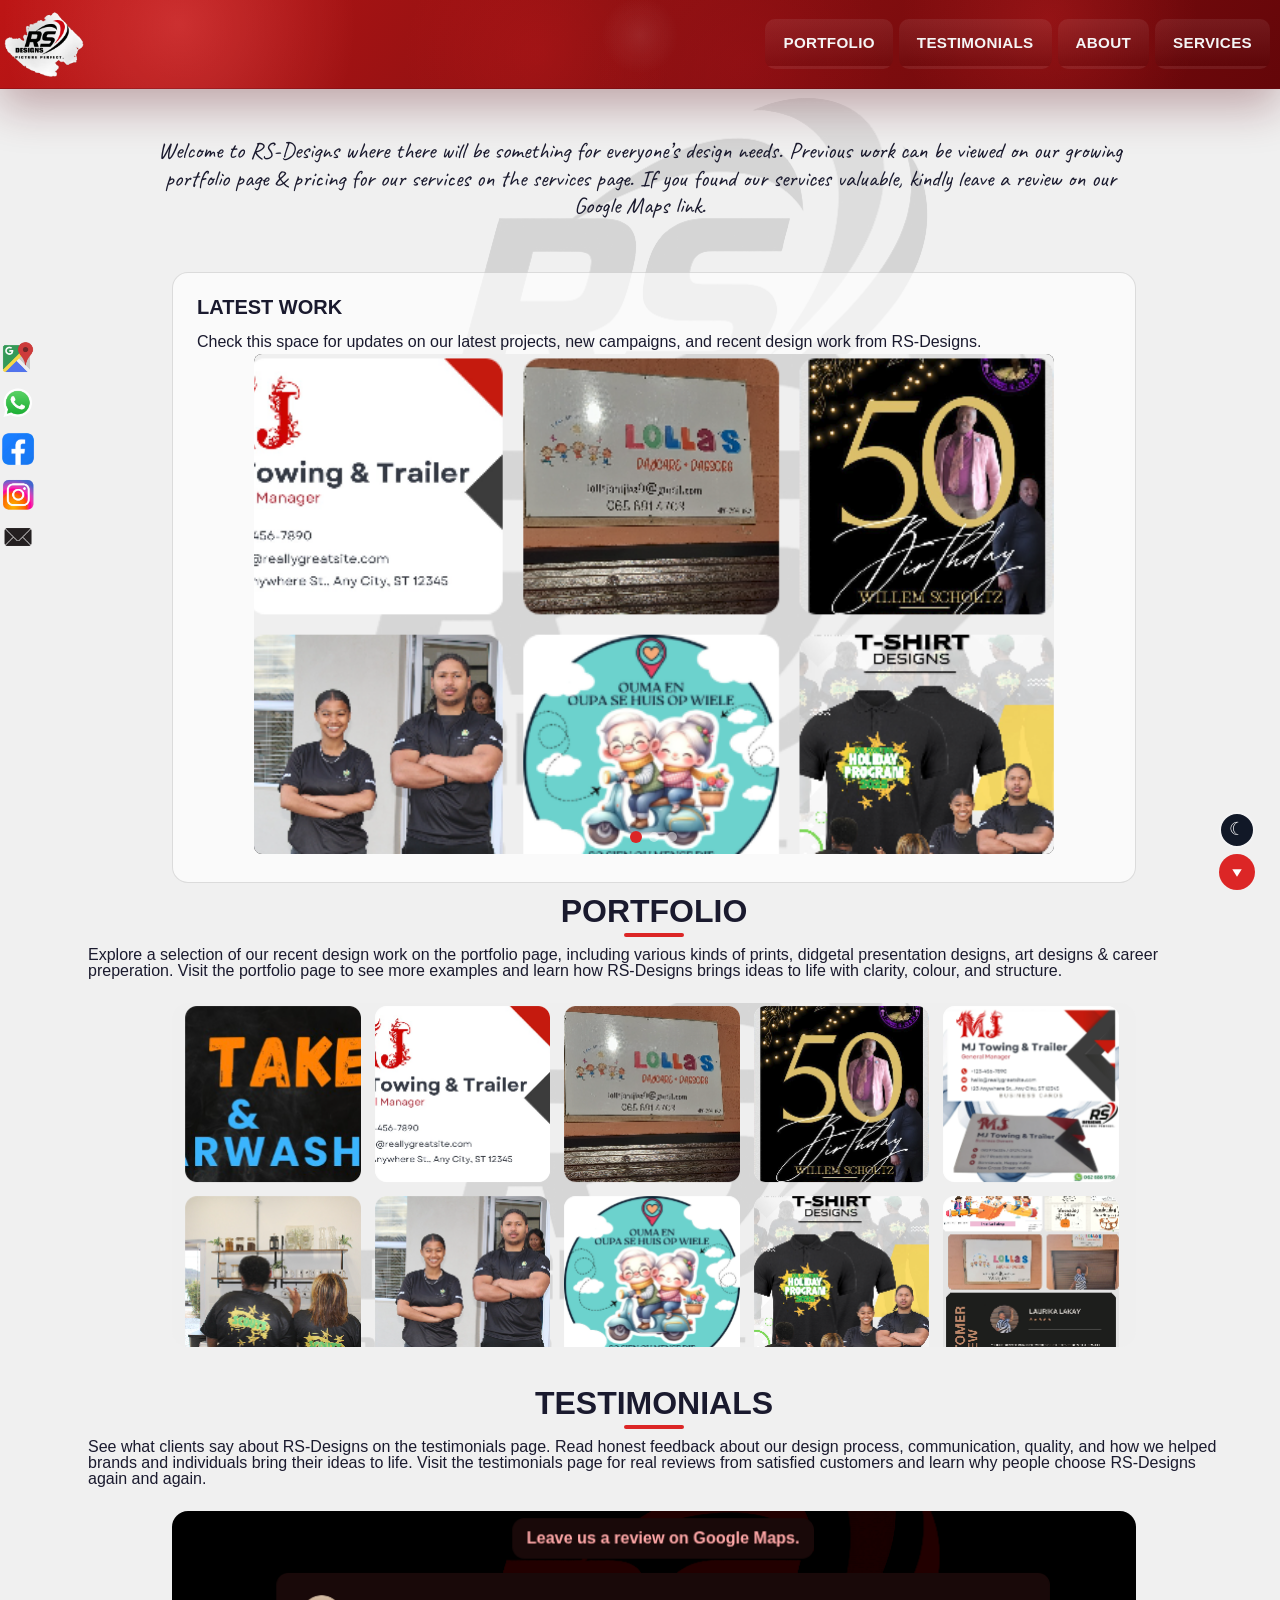
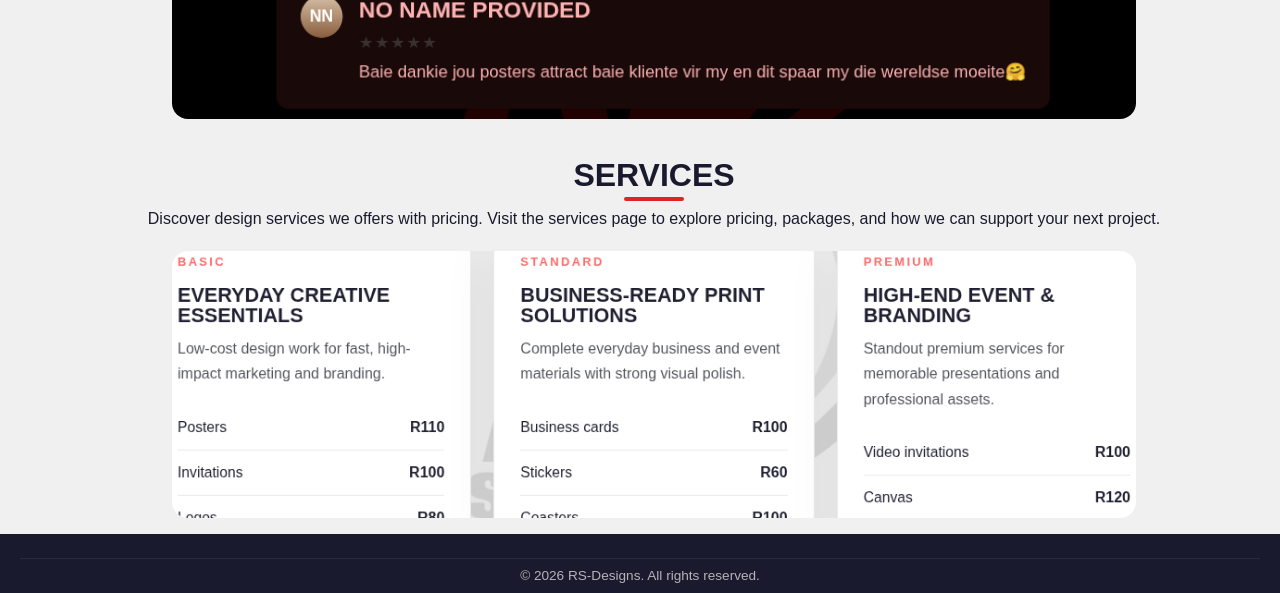
<file: index.html>
<!DOCTYPE html>
<html lang="en">
<head>
  <meta charset="UTF-8">
  <meta name="viewport" content="width=device-width, initial-scale=1.0">
  <meta name="description" content="RS Designs is a Cape Town studio teaching design, creative strategy and discipline under RS Designs. Discover services, reviews, events, and training gear.">
  <meta name="keywords" content="Design studio, creative services, Cape Town design, RS Designs, creative strategy, design services, studio store, testimonials">
  <meta name="author" content="RS Designs">
  <meta name="robots" content="index, follow">
  <meta name="theme-color" content="#1a1a2e">
  <link rel="canonical" href="https://rs-designs.ianmarais.com/">
  <link rel="preconnect" href="https://cdn.jsdelivr.net" crossorigin>
  <link rel="preconnect" href="https://fonts.googleapis.com">
  <link rel="preconnect" href="https://fonts.gstatic.com" crossorigin>
  <link href="https://fonts.googleapis.com/css2?family=Caveat:wght@400;700&display=swap" rel="stylesheet">
  <meta property="og:site_name" content="RS Designs">
  <meta property="og:type" content="website">
  <meta property="og:title" content="Home — RS Designs">
  <meta property="og:description" content="RS Designs is a Cape Town studio teaching design, creative strategy and discipline under RS Designs. Discover services, reviews, events, and training gear.">
  <meta property="og:url" content="https://rs-designs.ianmarais.com/">
  <meta property="og:image" content="https://rs-designs.ianmarais.com/Assets/logos/Dark%20mode%20browser%20tab%20logo.png">
  <meta name="twitter:card" content="summary_large_image">
  <meta name="twitter:title" content="Home — RS Designs">
  <meta name="twitter:description" content="RS Designs is a Cape Town studio teaching design, creative strategy and discipline under RS Designs. Discover services, reviews, events, and training gear.">
  <link rel="preconnect" href="https://cdn.plyr.io" crossorigin>
  <title>Home — RS Designs</title>
  <link rel="icon" type="image/png" href="Assets/logos/Light%20mode%20logo.png" media="(prefers-color-scheme: light)">
  <link rel="icon" type="image/png" href="Assets/logos/Dark%20mode%20logo.png" media="(prefers-color-scheme: dark)">
  <!-- EDITOR: Change the <title> and site-name below to your studio name -->
  <link rel="stylesheet" href="css/styles.css?v=30">
  <link rel="preload" href="https://cdn.plyr.io/3.7.8/plyr.css" as="style" crossorigin>
  <link rel="stylesheet" href="https://cdn.plyr.io/3.7.8/plyr.css" crossorigin>
  <script type="application/ld+json">
  {
    "@context": "https://schema.org",
    "@type": "ProfessionalService",
    "name": "RS Designs",
    "description": "Design studio teaching creative services, creative strategy, and discipline in Cape Town under RS Designs.",
    "url": "https://rs-designs.ianmarais.com/",
    "logo": "https://rs-designs.ianmarais.com/Assets/logos/Dark%20mode%20browser%20tab%20logo.png",
    "sameAs": ["https://rs-designs.ianmarais.com/"]
  }
  </script>
</head>
<body>

  <!-- ========== HEADER / NAV ========== -->
  <header class="site-header">
    <div class="header-container">
      <div class="site-identity">
        <a href="index.html" class="logo-area">
          <img src="Assets/logos/Dark_mode_fade_background-removebg-preview-overlay.png?v=2" alt="Studio Logo" onerror="this.style.display='none'">
        </a>
      </div>

      <button class="hamburger" aria-label="Toggle navigation">
        <span></span><span></span><span></span>
      </button>

      <nav class="main-nav">
        <ul>
          <li><a href="history.html">Portfolio</a></li>
          <li><a href="testimonials.html">Testimonials</a></li>
          <li><a href="about.html">About</a></li>
          <li><a href="store.html">Services</a></li>
        </ul>
      </nav>
    </div>
  </header>

  <!-- ========== LEGEND ========== -->
  <section class="home-legend">
    <p class="home-legend-text">Welcome to RS-Designs where there will be something for everyone’s design needs. Previous work can be viewed on our growing portfolio page & pricing for our services on the services page. If you found our services valuable, kindly leave a review on our Google Maps link.</p>
  </section>

  <!-- ========== PORTFOLIO PREVIEW ========== -->
  <section class="section portfolio-preview">
    <div class="latest-work">
      <h3 class="section-subtitle">Latest Work</h3>
      <p>Check this space for updates on our latest projects, new campaigns, and recent design work from RS-Designs.</p>
      <div class="latest-work-carousel carousel">
        <div class="carousel-track">
          <div class="carousel-slide active">
            <img src="Assets/Landing page content/Portfolio page preview light mode.png" alt="Latest work slide 1">
          </div>
          <div class="carousel-slide">
            <img src="Assets/Landing page content/Testimonials page preview light mode.png" alt="Latest work slide 2">
          </div>
          <div class="carousel-slide">
            <video controls preload="metadata" playsinline>
              <source src="https://www.w3schools.com/html/mov_bbb.mp4" type="video/mp4">
              Your browser does not support HTML video.
            </video>
          </div>
        </div>
        <button class="carousel-arrow prev" aria-label="Previous slide">&#10094;</button>
        <button class="carousel-arrow next" aria-label="Next slide">&#10095;</button>
        <div class="carousel-indicators"></div>
        <div class="carousel-pause-badge">Paused</div>
      </div>
    </div>
    <h2 class="section-title">Portfolio</h2>
    <p>Explore a selection of our recent design work on the portfolio page, including various kinds of prints, didgetal presentation designs, art designs & career preperation. Visit the <a href="history.html">portfolio page</a> to see more examples and learn how RS-Designs brings ideas to life with clarity, colour, and structure.</p>
    <div class="portfolio-preview-image">
      <img id="portfolioPreviewImage" src="Assets/Landing page content/Portfolio page preview light mode.png" alt="Portfolio page preview">
    </div>
  </section>

  <section class="section testimonials-preview">
    <h2 class="section-title">Testimonials</h2>
    <p>See what clients say about RS-Designs on the testimonials page. Read honest feedback about our design process, communication, quality, and how we helped brands and individuals bring their ideas to life. Visit the <a href="testimonials.html">testimonials page</a> for real reviews from satisfied customers and learn why people choose RS-Designs again and again.</p>
    <div class="portfolio-preview-image testimonials-preview-image">
      <img id="testimonialsPreviewImage" src="Assets/Landing page content/Testimonials page preview dark mode.png" alt="Testimonials page preview">
    </div>
  </section>

  <section class="section services-preview">
    <h2 class="section-title">Services</h2>
    <p>Discover design services we offers with pricing. Visit the <a href="store.html">services page</a> to explore pricing, packages, and how we can support your next project.</p>
    <div class="portfolio-preview-image services-preview-image">
      <img id="servicesPreviewImage" src="Assets/Landing page content/Services page preview light mode.png" alt="Services page preview">
    </div>
  </section>

  <!-- ========== FOOTER ========== -->
  <footer class="site-footer">
    <div class="footer-bottom">
      <p>&copy; <script>document.write(new Date().getFullYear())</script> RS-Designs. All rights reserved.</p>
    </div>
  </footer>

  <!-- ========== SCROLL BUTTONS ========== -->
  <div class="floating-controls">
    <button id="themeToggle" class="theme-toggle-btn" aria-label="Switch to dark mode" title="Switch to dark mode">&#9790;</button>
    <button id="scrollToTop" class="scroll-btn" aria-label="Scroll to top">&#9650;</button>
    <button id="scrollToBottom" class="scroll-btn" aria-label="Scroll to bottom">&#9660;</button>
  </div>

  <script src="https://cdn.plyr.io/3.7.8/plyr.polyfilled.js" defer></script>
  <div class="social-sidebar" aria-label="Social media contacts">
    <a href="https://maps.google.com" class="social-link social-google-maps" target="_blank" rel="noopener noreferrer" aria-label="Google Maps">
      <img src="Assets/logos/Google Maps logo.png" alt="Google Maps" class="social-icon">
    </a>
    <button type="button" class="social-link social-whatsapp social-whatsapp-toggle" aria-label="WhatsApp contacts" aria-expanded="false">
      <img src="Assets/logos/WhatsApp logo.png" alt="WhatsApp" class="social-icon social-whatsapp-icon">
    </button>
    <div class="whatsapp-buffer" aria-hidden="true"></div>
    <div class="whatsapp-menu">
      <a href="https://wa.me/27626889758?text=Hi%20Rudi%20September%2C%20I%20found%20your%20website%20and%20would%20like%20to%20get%20in%20touch." class="social-menu-link" target="_blank" rel="noopener noreferrer">Rudi September</a>
      <a href="https://wa.me/27746930871?text=Hi%20Nadene%2C%20I%20found%20your%20website%20and%20would%20like%20to%20get%20in%20touch." class="social-menu-link" target="_blank" rel="noopener noreferrer">Nadene September</a>
    </div>
    <a href="https://www.facebook.com/people/RS-Designs/61567332039316/?rdid=PduVTYr539WpUSNZ&share_url=https%3A%2F%2Fwww.facebook.com%2Fshare%2F1CuEvNXUeM%2F" class="social-link social-facebook" target="_blank" rel="noopener noreferrer" aria-label="Facebook">
      <img src="Assets/logos/Facebook logo.png" alt="Facebook" class="social-icon">
    </a>
    <a href="https://instagram.com" class="social-link social-instagram" target="_blank" rel="noopener noreferrer" aria-label="Instagram">
      <img src="Assets/logos/Instagram logo.png" alt="Instagram" class="social-icon">
    </a>
    <a href="mailto:info@rs-designs.com" class="social-link social-email" aria-label="Email">
      <img src="Assets/logos/E-mail logo.png" alt="Email" class="social-icon">
    </a>
  </div>
  <script src="js/main.js?v=8" defer></script>
</body>
</html>
</file>
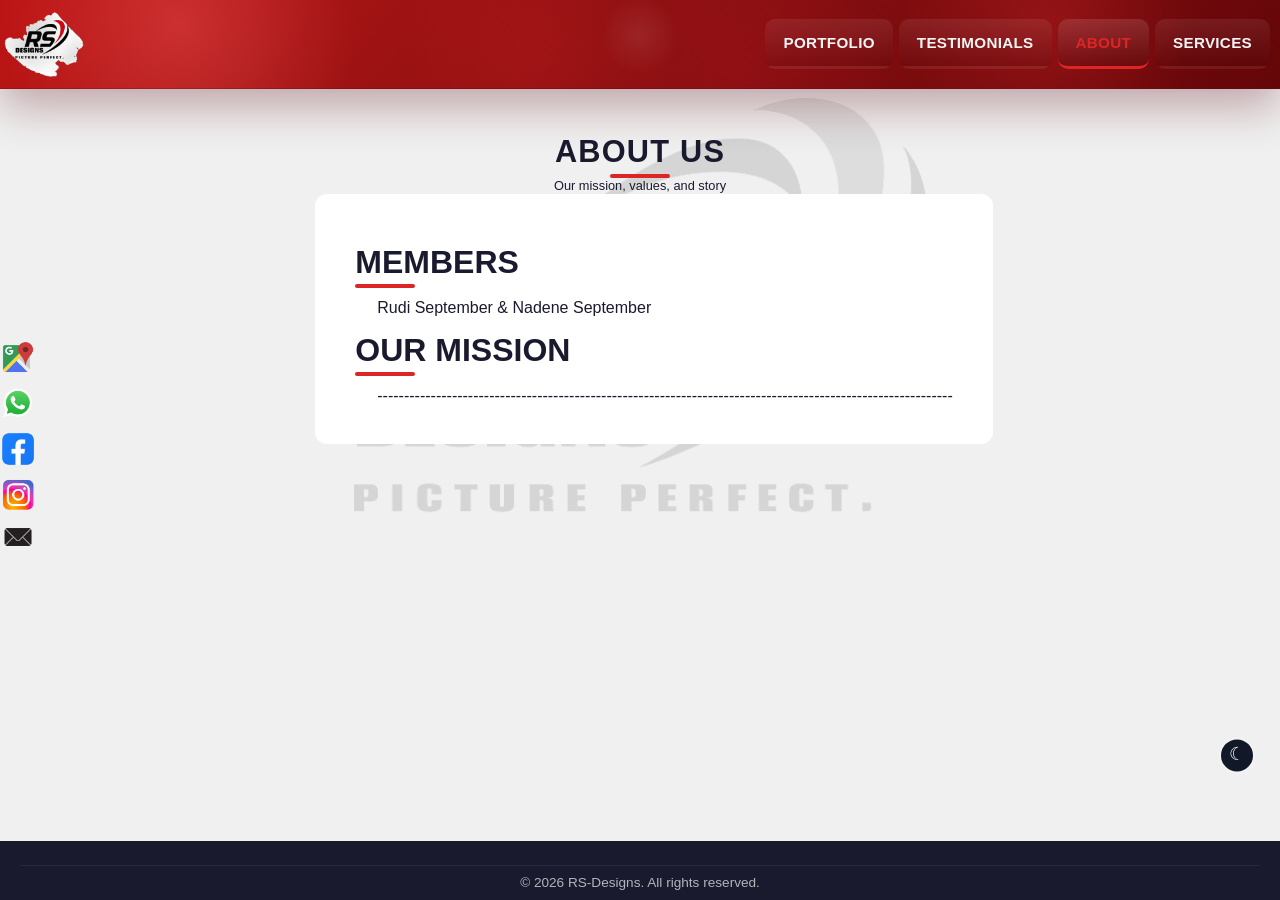
<file: about.html>
<!DOCTYPE html>
<html lang="en">
<head>
  <meta charset="UTF-8">
  <meta name="viewport" content="width=device-width, initial-scale=1.0">
  <meta name="description" content="Learn about RS Designs creative philosophy, Design services, and RS Designs's creative services expertise in Cape Town.">
  <meta name="keywords" content="Design studio about, studio philosophy, RS Designs, design services, creative services training, Cape Town studio">
  <meta name="author" content="RS Designs">
  <meta name="robots" content="index, follow">
  <meta name="theme-color" content="#1a1a2e">
  <link rel="canonical" href="https://rs-designs.ianmarais.com/about.html">
  <meta property="og:site_name" content="RS Designs">
  <meta property="og:type" content="website">
  <meta property="og:title" content="About Us — RS Designs">
  <meta property="og:description" content="Learn about RS Designs creative philosophy, Design services, and RS Designs's creative services expertise in Cape Town.">
  <meta property="og:url" content="https://rs-designs.ianmarais.com/about.html">
  <meta property="og:image" content="https://rs-designs.ianmarais.com/Assets/logos/Dark%20mode%20browser%20tab%20logo.png">
  <meta name="twitter:card" content="summary_large_image">
  <meta name="twitter:title" content="About Us — RS Designs">
  <meta name="twitter:description" content="Learn about RS Designs creative philosophy, Design services, and RS Designs's creative services expertise in Cape Town.">
  <title>About Us — RS Designs</title>
  <link rel="icon" type="image/png" href="Assets/logos/Light%20mode%20logo.png" media="(prefers-color-scheme: light)">
  <link rel="icon" type="image/png" href="Assets/logos/Dark%20mode%20logo.png" media="(prefers-color-scheme: dark)">
  <link rel="stylesheet" href="css/styles.css?v=30">
  <script type="application/ld+json">
  {
    "@context": "https://schema.org",
    "@type": "ProfessionalService",
    "name": "RS Designs",
    "description": "Design studio teaching creative services, creative strategy, and discipline in Cape Town under RS Designs.",
    "url": "https://rs-designs.ianmarais.com/about.html",
    "logo": "https://rs-designs.ianmarais.com/Assets/logos/Dark%20mode%20browser%20tab%20logo.png",
    "sameAs": ["https://rs-designs.ianmarais.com/"]
  }
  </script>
</head>
<body class="about-page">

  <!-- ========== HEADER / NAV ========== -->
  <header class="site-header">
    <div class="header-container">
      <div class="site-identity">
        <a href="index.html" class="logo-area">
          <img src="Assets/logos/Dark_mode_fade_background-removebg-preview-overlay.png?v=2" alt="Studio Logo" onerror="this.style.display='none'">
        </a>
      </div>

      <button class="hamburger" aria-label="Toggle navigation">
        <span></span><span></span><span></span>
      </button>

      <nav class="main-nav">
        <ul>
          <li><a href="history.html">Portfolio</a></li>
          <li><a href="testimonials.html">Testimonials</a></li>
          <li><a href="about.html" class="active">About</a></li>
          <li><a href="store.html">Services</a></li>
        </ul>
      </nav>
    </div>
  </header>

  <!-- ========== HERO ========== -->
  <section class="hero">
    <h1>About Us</h1>
    <p>Our mission, values, and story</p>
  </section>

  <!-- ========== ABOUT CONTENT ========== -->
  <main class="section">
    <div class="about-content">
      <section class="about-section">
        <h2 class="section-title">Members</h2>
        <ul class="about-list">
          <li>Rudi September &amp; Nadene September</li>
        </ul>
      </section>

      <section class="about-section">
        <h2 class="section-title">Our Mission</h2>
        <ul class="about-list">
          <li>------------------------------------------------------------------------------------------------------------</li>
        </ul>
      </section>

    </div>
  </main>

  <!-- ========== FOOTER ========== -->
  <footer class="site-footer">
    <div class="footer-bottom">
      <p>&copy; <script>document.write(new Date().getFullYear())</script> RS-Designs. All rights reserved.</p>
    </div>
  </footer>

  <!-- ========== SCROLL BUTTONS ========== -->
  <div class="floating-controls">
    <button id="themeToggle" class="theme-toggle-btn" aria-label="Switch to dark mode" title="Switch to dark mode">&#9790;</button>
    <button id="scrollToTop" class="scroll-btn" aria-label="Scroll to top">&#9650;</button>
    <button id="scrollToBottom" class="scroll-btn" aria-label="Scroll to bottom">&#9660;</button>
  </div>

  <div class="social-sidebar" aria-label="Social media contacts">
    <a href="https://maps.google.com" class="social-link social-google-maps" target="_blank" rel="noopener noreferrer" aria-label="Google Maps">
      <img src="Assets/logos/Google Maps logo.png" alt="Google Maps" class="social-icon">
    </a>
    <button type="button" class="social-link social-whatsapp social-whatsapp-toggle" aria-label="WhatsApp contacts" aria-expanded="false">
      <img src="Assets/logos/WhatsApp logo.png" alt="WhatsApp" class="social-icon social-whatsapp-icon">
    </button>
    <div class="whatsapp-buffer" aria-hidden="true"></div>
    <div class="whatsapp-menu">
      <a href="https://wa.me/27626889758?text=Hi%20Rudi%20September%2C%20I%20found%20your%20website%20and%20would%20like%20to%20get%20in%20touch." class="social-menu-link" target="_blank" rel="noopener noreferrer">Rudi September</a>
      <a href="https://wa.me/27746930871?text=Hi%20Nadene%2C%20I%20found%20your%20website%20and%20would%20like%20to%20get%20in%20touch." class="social-menu-link" target="_blank" rel="noopener noreferrer">Nadene September</a>
    </div>
    <a href="https://www.facebook.com/people/RS-Designs/61567332039316/?rdid=PduVTYr539WpUSNZ&share_url=https%3A%2F%2Fwww.facebook.com%2Fshare%2F1CuEvNXUeM%2F" class="social-link social-facebook" target="_blank" rel="noopener noreferrer" aria-label="Facebook">
      <img src="Assets/logos/Facebook logo.png" alt="Facebook" class="social-icon">
    </a>
    <a href="https://instagram.com" class="social-link social-instagram" target="_blank" rel="noopener noreferrer" aria-label="Instagram">
      <img src="Assets/logos/Instagram logo.png" alt="Instagram" class="social-icon">
    </a>
    <a href="mailto:info@rs-designs.com" class="social-link social-email" aria-label="Email">
      <img src="Assets/logos/E-mail logo.png" alt="Email" class="social-icon">
    </a>
  </div>
  <script src="js/main.js?v=8" defer></script>
</body>
</html>
</file>
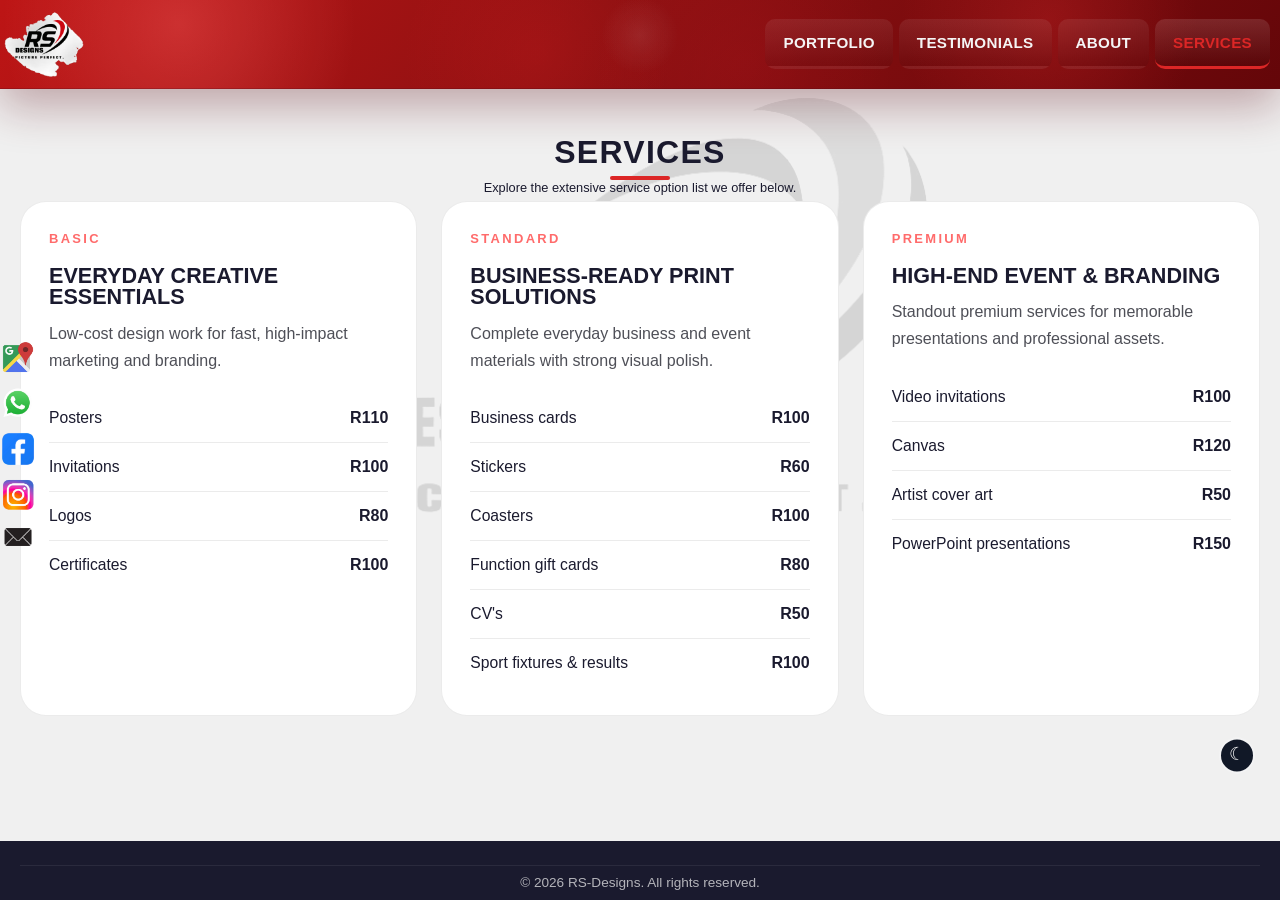
<file: store.html>
<!DOCTYPE html>
<html lang="en">
<head>
  <meta charset="UTF-8">
  <meta name="viewport" content="width=device-width, initial-scale=1.0">
  <meta name="description" content="Browse RS Designs service catalogue for different kinds of services, creative offerings, and service packages for your needs.">
  <meta name="keywords" content="service catalogue, creative services, studio offerings, RS Designs services, design services">
  <meta name="author" content="RS Designs">
  <meta name="robots" content="index, follow">
  <meta name="theme-color" content="#1a1a2e">
  <link rel="canonical" href="https://rs-designs.ianmarais.com/store.html">
  <meta property="og:site_name" content="RS Designs">
  <meta property="og:type" content="website">
  <meta property="og:title" content="Services — RS Designs">
  <meta property="og:description" content="Browse RS Designs service catalogue to explore different kinds of services and offerings for your project needs.">
  <meta property="og:url" content="https://rs-designs.ianmarais.com/store.html">
  <meta property="og:image" content="https://rs-designs.ianmarais.com/Assets/logos/Dark%20mode%20browser%20tab%20logo.png">
  <meta name="twitter:card" content="summary_large_image">
  <meta name="twitter:title" content="Services — RS Designs">
  <meta name="twitter:description" content="Browse RS Designs service catalogue to explore different kinds of services and offerings for your project needs.">
  <title>Services — RS Designs</title>
  <link rel="icon" type="image/png" href="Assets/logos/Light%20mode%20logo.png" media="(prefers-color-scheme: light)">
  <link rel="icon" type="image/png" href="Assets/logos/Dark%20mode%20logo.png" media="(prefers-color-scheme: dark)">
  <link rel="stylesheet" href="css/styles.css?v=30">
  <script type="application/ld+json">
  {
    "@context": "https://schema.org",
    "@type": "ProfessionalService",
    "name": "RS Designs",
    "description": "Design studio teaching creative services, creative strategy, and discipline in Cape Town under RS Designs.",
    "url": "https://rs-designs.ianmarais.com/store.html",
    "logo": "https://rs-designs.ianmarais.com/Assets/logos/Dark%20mode%20browser%20tab%20logo.png",
    "sameAs": ["https://rs-designs.ianmarais.com/"]
  }
  </script>
</head>
<body class="store-page">

  <!-- ========== HEADER / NAV ========== -->
  <header class="site-header">
    <div class="header-container">
      <div class="site-identity">
        <a href="index.html" class="logo-area">
          <img src="Assets/logos/Dark_mode_fade_background-removebg-preview-overlay.png?v=2" alt="Studio Logo" onerror="this.style.display='none'">
        </a>
      </div>

      <button class="hamburger" aria-label="Toggle navigation">
        <span></span><span></span><span></span>
      </button>

      <nav class="main-nav">
        <ul>
          <li><a href="history.html">Portfolio</a></li>
          <li><a href="testimonials.html">Testimonials</a></li>
          <li><a href="about.html">About</a></li>
          <li><a href="store.html" class="active">Services</a></li>
        </ul>
      </nav>
    </div>
  </header>

  <!-- ========== HERO ========== -->
  <section class="hero">
    <h1>Services</h1>
    <p>Explore the extensive service option list we offer below.</p>
  </section>

  <!-- ========== STORE ITEMS ========== -->
  <main class="section">
    <section class="catalog-cards">
      <article class="catalog-card catalog-card--basic">
        <div class="catalog-card-head">
          <span class="catalog-card-label">Basic</span>
          <h3>Everyday creative essentials</h3>
          <p>Low-cost design work for fast, high-impact marketing and branding.</p>
        </div>
        <ul class="service-list">
          <li><span>Posters</span><strong>R110</strong></li>
          <li><span>Invitations</span><strong>R100</strong></li>
          <li><span>Logos</span><strong>R80</strong></li>
          <li><span>Certificates</span><strong>R100</strong></li>
        </ul>
      </article>

      <article class="catalog-card catalog-card--standard">
        <div class="catalog-card-head">
          <span class="catalog-card-label">Standard</span>
          <h3>Business-ready print solutions</h3>
          <p>Complete everyday business and event materials with strong visual polish.</p>
        </div>
        <ul class="service-list">
          <li><span>Business cards</span><strong>R100</strong></li>
          <li><span>Stickers</span><strong>R60</strong></li>
          <li><span>Coasters</span><strong>R100</strong></li>
          <li><span>Function gift cards</span><strong>R80</strong></li>
          <li><span>CV's</span><strong>R50</strong></li>
          <li><span>Sport fixtures & results</span><strong>R100</strong></li>
        </ul>
      </article>

      <article class="catalog-card catalog-card--premium">
        <div class="catalog-card-head">
          <span class="catalog-card-label">Premium</span>
          <h3>High-end event & branding</h3>
          <p>Standout premium services for memorable presentations and professional assets.</p>
        </div>
        <ul class="service-list">
          <li><span>Video invitations</span><strong>R100</strong></li>
          <li><span>Canvas</span><strong>R120</strong></li>
          <li><span>Artist cover art</span><strong>R50</strong></li>
          <li><span>PowerPoint presentations</span><strong>R150</strong></li>
        </ul>
      </article>
    </section>

  </main>

  <!-- ========== FOOTER ========== -->
  <footer class="site-footer">
    <div class="footer-bottom">
      <p>&copy; <script>document.write(new Date().getFullYear())</script> RS-Designs. All rights reserved.</p>
    </div>
  </footer>

  <!-- ========== SCROLL BUTTONS ========== -->
  <div class="floating-controls">
    <button id="themeToggle" class="theme-toggle-btn" aria-label="Switch to dark mode" title="Switch to dark mode">&#9790;</button>
    <button id="scrollToTop" class="scroll-btn" aria-label="Scroll to top">&#9650;</button>
    <button id="scrollToBottom" class="scroll-btn" aria-label="Scroll to bottom">&#9660;</button>
  </div>

  <div class="social-sidebar" aria-label="Social media contacts">
    <a href="https://maps.google.com" class="social-link social-google-maps" target="_blank" rel="noopener noreferrer" aria-label="Google Maps">
      <img src="Assets/logos/Google Maps logo.png" alt="Google Maps" class="social-icon">
    </a>
    <button type="button" class="social-link social-whatsapp social-whatsapp-toggle" aria-label="WhatsApp contacts" aria-expanded="false">
      <img src="Assets/logos/WhatsApp logo.png" alt="WhatsApp" class="social-icon social-whatsapp-icon">
    </button>
    <div class="whatsapp-buffer" aria-hidden="true"></div>
    <div class="whatsapp-menu">
      <a href="https://wa.me/27626889758?text=Hi%20Rudi%20September%2C%20I%20found%20your%20website%20and%20would%20like%20to%20get%20in%20touch." class="social-menu-link" target="_blank" rel="noopener noreferrer">Rudi September</a>
      <a href="https://wa.me/27746930871?text=Hi%20Nadene%2C%20I%20found%20your%20website%20and%20would%20like%20to%20get%20in%20touch." class="social-menu-link" target="_blank" rel="noopener noreferrer">Nadene September</a>
    </div>
    <a href="https://www.facebook.com/people/RS-Designs/61567332039316/?rdid=PduVTYr539WpUSNZ&share_url=https%3A%2F%2Fwww.facebook.com%2Fshare%2F1CuEvNXUeM%2F" class="social-link social-facebook" target="_blank" rel="noopener noreferrer" aria-label="Facebook">
      <img src="Assets/logos/Facebook logo.png" alt="Facebook" class="social-icon">
    </a>
    <a href="https://instagram.com" class="social-link social-instagram" target="_blank" rel="noopener noreferrer" aria-label="Instagram">
      <img src="Assets/logos/Instagram logo.png" alt="Instagram" class="social-icon">
    </a>
    <a href="mailto:info@rs-designs.com" class="social-link social-email" aria-label="Email">
      <img src="Assets/logos/E-mail logo.png" alt="Email" class="social-icon">
    </a>
  </div>
  <script src="js/main.js?v=8" defer></script>
</body>
</html>
</file>
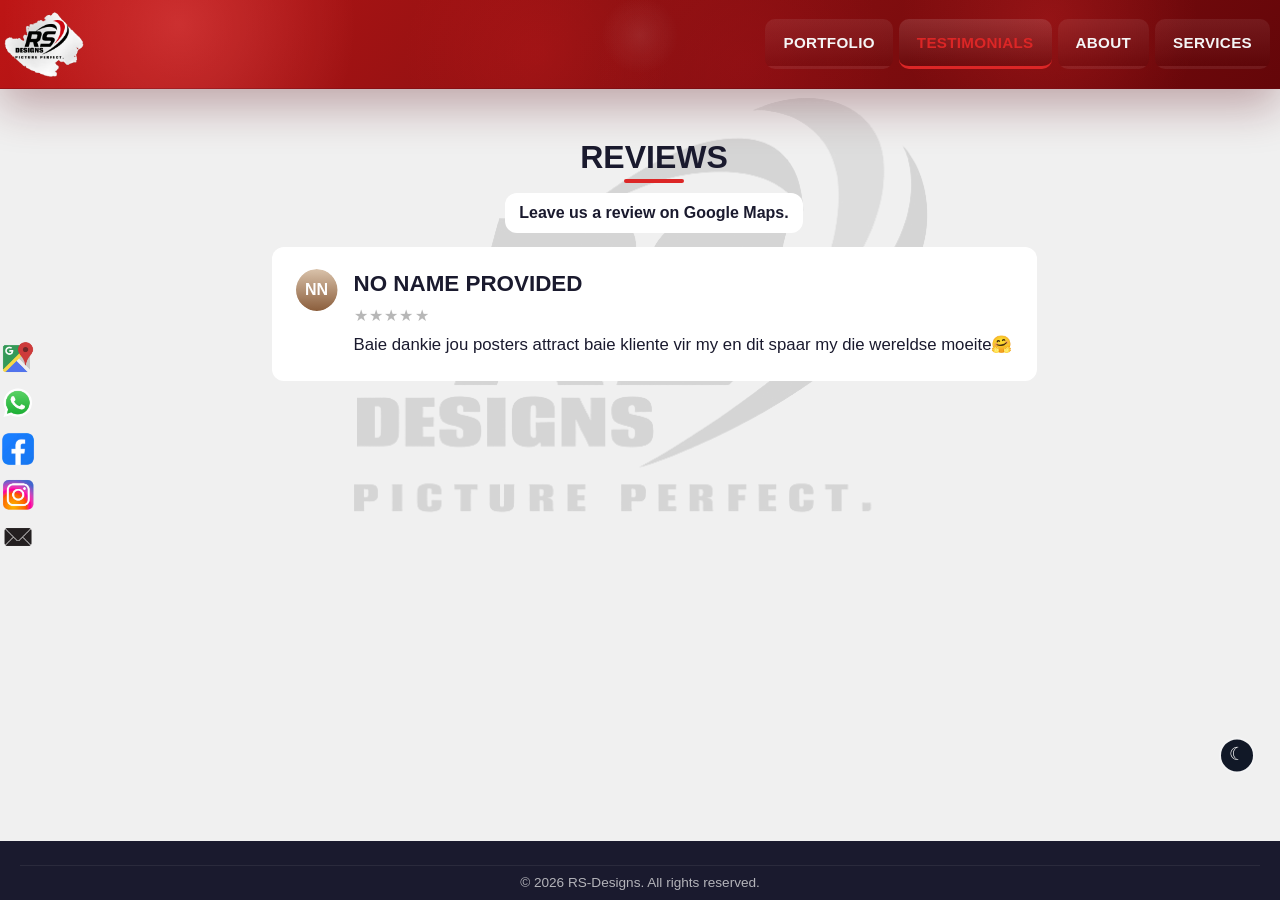
<file: testimonials.html>
<!DOCTYPE html>
<html lang="en">
<head>
  <meta charset="UTF-8">
  <meta name="viewport" content="width=device-width, initial-scale=1.0">
  <meta name="description" content="Read learner testimonials for RS Designs and discover why students recommend RS Designs creative services.">
  <meta name="keywords" content="design testimonials, studio reviews, student feedback, RS Designs, creative services testimonials">
  <meta name="author" content="RS Designs">
  <meta name="robots" content="index, follow">
  <meta name="theme-color" content="#1a1a2e">
  <link rel="canonical" href="https://rs-designs.ianmarais.com/testimonials.html">
  <meta property="og:site_name" content="RS Designs">
  <meta property="og:type" content="website">
  <meta property="og:title" content="Testimonials — RS Designs">
  <meta property="og:description" content="Read learner testimonials for RS Designs and discover why students recommend RS Designs creative services.">
  <meta property="og:url" content="https://rs-designs.ianmarais.com/testimonials.html">
  <meta property="og:image" content="https://rs-designs.ianmarais.com/Assets/logos/Dark%20mode%20browser%20tab%20logo.png">
  <meta name="twitter:card" content="summary_large_image">
  <meta name="twitter:title" content="Testimonials — RS Designs">
  <meta name="twitter:description" content="Read learner testimonials for RS Designs and discover why students recommend RS Designs creative services.">
  <title>Testimonials — RS Designs</title>
  <link rel="icon" type="image/png" href="Assets/logos/Light%20mode%20logo.png" media="(prefers-color-scheme: light)">
  <link rel="icon" type="image/png" href="Assets/logos/Dark%20mode%20logo.png" media="(prefers-color-scheme: dark)">
  <link rel="stylesheet" href="css/styles.css?v=30">
  <script type="application/ld+json">
  {
    "@context": "https://schema.org",
    "@type": "ProfessionalService",
    "name": "RS Designs",
    "description": "Design studio teaching creative services, creative strategy, and discipline in Cape Town under RS Designs.",
    "url": "https://rs-designs.ianmarais.com/testimonials.html",
    "logo": "https://rs-designs.ianmarais.com/Assets/logos/Dark%20mode%20browser%20tab%20logo.png",
    "sameAs": ["https://rs-designs.ianmarais.com/"]
  }
  </script>
</head>
<body>

  <!-- ========== HEADER / NAV ========== -->
  <header class="site-header">
    <div class="header-container">
      <div class="site-identity">
        <a href="index.html" class="logo-area">
          <img src="Assets/logos/Dark_mode_fade_background-removebg-preview-overlay.png?v=2" alt="Studio Logo" onerror="this.style.display='none'">
        </a>
      </div>

      <button class="hamburger" aria-label="Toggle navigation">
        <span></span><span></span><span></span>
      </button>

      <nav class="main-nav">
        <ul>
          <li><a href="history.html">Portfolio</a></li>
          <li><a href="testimonials.html" class="active">Testimonials</a></li>
          <li><a href="about.html">About</a></li>
          <li><a href="store.html">Services</a></li>
        </ul>
      </nav>
    </div>
  </header>

  <!-- ========== REVIEWS ========== -->
  <main class="section testimonials-main">
    <h2 class="section-title">Reviews</h2>

    <div class="reviews-cta" aria-label="Leave a review on Google Maps">
      <div>
        <p>Leave us a review on Google Maps.</p>
      </div>
    </div>

    <div class="reviews-board">
      <article class="review-card">
        <div class="review-avatar review-avatar-fallback" aria-hidden="true">
          <span>NN</span>
        </div>
        <div class="review-card-content">
          <div class="review-card-header">
            <div>
              <h3>No name provided</h3>
            </div>
          </div>

          <div class="review-rating-row">
            <div class="review-stars empty" aria-label="No rating provided">★★★★★</div>
          </div>

          <p class="review-text">Baie dankie jou posters attract baie kliente vir my en dit spaar my die wereldse moeite🤗</p>
        </div>
      </article>

      <article class="review-card review-template" hidden>
        <div class="review-avatar review-avatar-fallback" aria-hidden="true">
          <span>RN</span>
        </div>
        <div class="review-card-content">
          <div class="review-card-header">
            <div>
              <h3>Reviewer Name</h3>
            </div>
          </div>

          <div class="review-rating-row">
            <div class="review-stars" aria-label="Review rating">★★★★★</div>
            <p class="review-age">Date</p>
          </div>

          <p class="review-text">Reviewer message will appear here when data is loaded into the template.</p>
        </div>
      </article>
    </div>
  </main>

  <!-- ========== FOOTER ========== -->
  <footer class="site-footer">
    <div class="footer-bottom">
      <p>&copy; <script>document.write(new Date().getFullYear())</script> RS-Designs. All rights reserved.</p>
    </div>
  </footer>

  <!-- ========== SCROLL BUTTONS ========== -->
  <div class="floating-controls">
    <button id="themeToggle" class="theme-toggle-btn" aria-label="Switch to dark mode" title="Switch to dark mode">&#9790;</button>
    <button id="scrollToTop" class="scroll-btn" aria-label="Scroll to top">&#9650;</button>
    <button id="scrollToBottom" class="scroll-btn" aria-label="Scroll to bottom">&#9660;</button>
  </div>

  <div class="social-sidebar" aria-label="Social media contacts">
    <a href="https://maps.google.com" class="social-link social-google-maps" target="_blank" rel="noopener noreferrer" aria-label="Google Maps">
      <img src="Assets/logos/Google Maps logo.png" alt="Google Maps" class="social-icon">
    </a>
    <button type="button" class="social-link social-whatsapp social-whatsapp-toggle" aria-label="WhatsApp contacts" aria-expanded="false">
      <img src="Assets/logos/WhatsApp logo.png" alt="WhatsApp" class="social-icon social-whatsapp-icon">
    </button>
    <div class="whatsapp-buffer" aria-hidden="true"></div>
    <div class="whatsapp-menu">
      <a href="https://wa.me/27626889758?text=Hi%20Rudi%20September%2C%20I%20found%20your%20website%20and%20would%20like%20to%20get%20in%20touch." class="social-menu-link" target="_blank" rel="noopener noreferrer">Rudi September</a>
      <a href="https://wa.me/27746930871?text=Hi%20Nadene%2C%20I%20found%20your%20website%20and%20would%20like%20to%20get%20in%20touch." class="social-menu-link" target="_blank" rel="noopener noreferrer">Nadene September</a>
    </div>
    <a href="https://www.facebook.com/people/RS-Designs/61567332039316/?rdid=PduVTYr539WpUSNZ&share_url=https%3A%2F%2Fwww.facebook.com%2Fshare%2F1CuEvNXUeM%2F" class="social-link social-facebook" target="_blank" rel="noopener noreferrer" aria-label="Facebook">
      <img src="Assets/logos/Facebook logo.png" alt="Facebook" class="social-icon">
    </a>
    <a href="https://instagram.com" class="social-link social-instagram" target="_blank" rel="noopener noreferrer" aria-label="Instagram">
      <img src="Assets/logos/Instagram logo.png" alt="Instagram" class="social-icon">
    </a>
    <a href="mailto:info@rs-designs.com" class="social-link social-email" aria-label="Email">
      <img src="Assets/logos/E-mail logo.png" alt="Email" class="social-icon">
    </a>
  </div>
  <script src="js/main.js?v=8" defer></script>
</body>
</html>
</file>
<file: css/styles.css>
/* ============================================
   KARATE DOJO WEBSITE - MAIN STYLESHEET
   ============================================ */

/* ---------- CSS Variables (easy to customize) ---------- */
:root {
  --primary-color: #1a1a2e;
  --secondary-color: #dc2626;
  --accent-color: #0f3460;
  --text-color: #f5f5f5;
  --text-dark: #1a1a2e;
  --bg-light: #f0f0f0;
  --bg-dark: #16213e;
  --card-bg: #ffffff;
  --shadow: none;
  --transition: all 0.3s ease;
  --font-main: 'Segoe UI', Tahoma, Geneva, Verdana, sans-serif;
  --max-width: 1200px;
  --bg-logo-size: min(36rem, 70vw);
  --bg-logo-size-small: min(22rem, 70vw);
  --bg-logo-position: center 6rem;
  --bg-logo-pos-small: center center;
}

/* ---------- Reset & Base ---------- */
*,
*::before,
*::after {
  box-sizing: border-box;
  margin: 0;
  padding: 0;
}

html {
  min-height: 100%;
  scroll-behavior: smooth;
  background-color: var(--bg-light);
  overflow-x: hidden;
}

body {
  min-height: 100vh;
  min-height: 100dvh;
  display: flex;
  flex-direction: column;
  font-family: var(--font-main);
  color: var(--text-dark);
  background-color: transparent;
  line-height: 1.0;
  position: relative;
  z-index: 0;
  overflow-x: hidden;
}

body::before {
  content: "";
  position: fixed;
  inset: 0;
  z-index: -1;
  background-image: url("../Assets/logos/Light mode logo.png?v=2");
  background-size: var(--bg-logo-size);
  background-position: var(--bg-logo-position);
  background-repeat: no-repeat;
  background-attachment: fixed;
  opacity: 0.12;
  filter: grayscale(1) brightness(1.65) contrast(0.78) saturate(0.25);
  pointer-events: none;
  user-select: none;
}

body.dark-mode::before {
  content: "";
  position: fixed;
  inset: 0;
  z-index: -1;
  background-image: linear-gradient(rgba(0, 0, 0, 0.95), rgba(0, 0, 0, 0.95)),
                    url("../Assets/logos/Dark mode logo.png?v=2");
  background-blend-mode: normal;
  background-size: 100%, var(--bg-logo-size);
  background-position: center center, var(--bg-logo-position);
  background-repeat: no-repeat;
  background-attachment: fixed;
  opacity: 0.70;
  filter: grayscale(1) sepia(1) hue-rotate(-45deg) saturate(12) brightness(1.05) contrast(1.25);
  pointer-events: none;
  user-select: none;
}

@media (max-width: 768px) {
  body::before {
    background-attachment: scroll;
    background-size: var(--bg-logo-size-small);
    background-position: var(--bg-logo-pos-small);
  }

  body.dark-mode::before {
    background-attachment: scroll;
    background-size: 100%, var(--bg-logo-size-small);
    background-position: center center, var(--bg-logo-pos-small);
  }

  .social-sidebar {
    position: absolute;
    top: 1rem;
    left: 0.75rem;
    transform: none;
    z-index: 1002;
  }
}

h1,
h2,
h3,
h4,
h5,
h6 {
  margin-top: 0.2em;
  margin-bottom: 0.4em;
  text-transform: uppercase;
}

p,
li,
blockquote,
.section-note,
.event-description,
.testimonial-quote,
.footer-section p,
.store-contact p,
.contact-link,
.store-item-info .item-description,
.store-item-info .stock,
.about-content p,
.about-list li,
.history-list li {
  line-height: 1.0;
}

body.dark-mode {
  --primary-color: #000000;
  --secondary-color: #ff3b3b;
  --accent-color: #ff6b6b;
  --text-color: #ffb3b3;
  --text-dark: #ffa8a8;
  --bg-light: #000000;
  --bg-dark: #000000;
  --card-bg: rgba(90, 0, 0, 0.4);
  --shadow: none;
  background-color: #000000;
  color: var(--text-color);
}

body.dark-mode .event-description,
body.dark-mode .partner-item p,
body.dark-mode .about-content .about-placeholder,
body.dark-mode .about-list {
  color: rgba(255, 160, 160, 0.95);
}

body.dark-mode .section-title,
body.dark-mode .store-item-info h3,
body.dark-mode .store-contact h3 {
  color: #ff8a8a;
}

body.dark-mode .site-subname {
  color: #ffb3b3;
  background: transparent;
}

body.dark-mode .store-item-info .item-description,
body.dark-mode .store-item-info .stock,
body.dark-mode .store-contact p {
  color: rgba(255, 170, 170, 0.95);
}

body.dark-mode .social-email img {
  filter: brightness(0) invert(1);
}

body.dark-mode .partner-placeholder {
  border-color: rgba(255, 80, 80, 0.18);
  background: rgba(80, 0, 0, 0.18);
  color: rgba(255, 170, 170, 0.88);
}

body.dark-mode .map-placeholder {
  background: #080404;
  color: var(--text-color);
}

body.dark-mode .section-note,
body.dark-mode .review-count,
body.dark-mode .review-age,
body.dark-mode .testimonial-meta,
body.dark-mode .contact-card p,
body.dark-mode .contact-notes p,
body.dark-mode .footer-section p,
body.dark-mode .footer-section a,
body.dark-mode .footer-bottom {
  color: rgba(255, 165, 165, 0.92);
}

body.dark-mode .current-event,
body.dark-mode .partners,
body.dark-mode .history-event,
body.dark-mode .review-card,
body.dark-mode .review-placeholder,
body.dark-mode .contact-card,
body.dark-mode .contact-notes {
  background: rgba(80, 0, 0, 0.16);
  border: none;
}

body.dark-mode .about-content {
  background: #120202;
  border: none;
}

body.dark-mode .about-content .about-placeholder {
  background: #1d0505;
  border: none;
  color: rgba(255, 170, 170, 0.88);
}

body.dark-mode .catalog-card,
body.dark-mode .catalog-card--standard,
body.dark-mode .catalog-card--premium {
  background: #120202;
  border-color: rgba(255, 255, 255, 0.08);
  box-shadow: none;
}

body.dark-mode .catalog-card h3,
body.dark-mode .catalog-card p,
body.dark-mode .catalog-card-label,
body.dark-mode .service-list li {
  color: rgba(255, 180, 180, 0.96);
}

body.dark-mode .catalog-card .service-list li strong {
  color: #fff;
}

body.dark-mode .hero {
  background: transparent;
  border-bottom-color: transparent;
}

body.dark-mode .hero h1,
body.dark-mode .hero p,
body.dark-mode .event-testimonials h3,
body.dark-mode .event-map h3,
body.dark-mode .review-card-header h3,
body.dark-mode .review-placeholder-content h3,
body.dark-mode .contact-card h2,
body.dark-mode .contact-notes h2,
body.dark-mode .about-section .section-title {
  color: #ffb3b3;
}

body.dark-mode .map-link,
body.dark-mode .reviews-map-icon {
  color: #ffb3b3;
}

body.dark-mode .social-google-maps img {
  filter: none;
}

body.dark-mode .social-google-maps.glow-google-maps img {
  filter: none;
}

body.dark-mode .reviews-cta {
  background: #120202;
  border: none;
}

body.dark-mode .review-card,
body.dark-mode .review-placeholder {
  background: #120202;
  border: none;
}

body.dark-mode .reviews-map-icon {
  background: rgba(255, 80, 80, 0.14);
}

body.dark-mode .reviews-map-icon:hover {
  background: rgba(255, 80, 80, 0.22);
}

body.dark-mode .review-text,
body.dark-mode .testimonial-quote {
  color: rgba(255, 180, 180, 0.96);
}

body.dark-mode .testimonial-card {
  background: rgba(255, 0, 0, 0.08);
  border-left-color: #ff5f5f;
}

body.dark-mode .footer-section a:hover {
  color: #ffebeb;
}

a {
  text-decoration: none;
  color: inherit;
}

img {
  max-width: 100%;
  height: auto;
  display: block;
}

ul {
  list-style: none;
}

/* ---------- Header / Navigation ---------- */
.site-header {
  background: radial-gradient(circle at 14% 28%, rgba(245, 80, 80, 0.38) 0%, transparent 16%),
              radial-gradient(circle at 82% 22%, rgba(190, 30, 30, 0.30) 0%, transparent 14%),
              radial-gradient(circle at 42% 62%, rgba(130, 10, 12, 0.28) 0%, transparent 18%),
              radial-gradient(circle at 58% 75%, rgba(110, 8, 18, 0.22) 0%, transparent 20%),
              radial-gradient(circle at 50% 40%, rgba(255, 255, 255, 0.08) 0%, transparent 6%),
              linear-gradient(130deg, #bd1515 0%, #901112 45%, #640609 100%);
  background-blend-mode: screen, screen, screen, screen, screen, normal;
  padding: 0;
  position: sticky;
  top: 0;
  z-index: 1000;
  box-shadow: 0 18px 45px rgba(90, 10, 20, 0.32);
  border-bottom: 1px solid rgba(90, 10, 20, 0.35);
}

body.dark-mode .site-header {
  background: radial-gradient(circle at 14% 28%, rgba(0, 0, 0, 0.28) 0%, transparent 16%),
              radial-gradient(circle at 82% 22%, rgba(20, 0, 0, 0.18) 0%, transparent 14%),
              radial-gradient(circle at 42% 62%, rgba(190, 0, 0, 0.18) 0%, transparent 18%),
              radial-gradient(circle at 58% 75%, rgba(120, 0, 0, 0.16) 0%, transparent 20%),
              radial-gradient(circle at 50% 40%, rgba(255, 255, 255, 0.06) 0%, transparent 6%),
              linear-gradient(130deg, #000000 0%, #050101 45%, #4f0000 100%);
  background-blend-mode: screen, screen, screen, screen, screen, normal;
  box-shadow: 0 18px 45px rgba(90, 10, 20, 0.32);
  border-bottom: 1px solid rgba(255, 0, 0, 0.18);
}

.site-header + .hero,
.site-header + .section,
.site-header + main.section {
  padding-top: 40px;
}

.social-sidebar {
  position: fixed;
  left: 0;
  top: 50%;
  transform: translateY(-50%);
  display: flex;
  flex-direction: column;
  gap: 10px;
  z-index: 1002;
}

.social-link {
  width: 36px;
  height: 36px;
  border-radius: 12px;
  background: none;
  color: inherit;
  display: inline-flex;
  align-items: center;
  justify-content: center;
  text-decoration: none;
  font-weight: 700;
  box-shadow: none;
  border: none;
  transition: transform 0.2s ease;
}

.social-link img,
.social-link svg,
.social-link .social-icon-text {
  display: block;
  width: 100%;
  height: 100%;
  object-fit: contain;
}

.social-link .social-icon-text {
  font-size: 1rem;
  line-height: 24px;
  text-align: center;
  color: #fff;
}

.social-link svg {
  width: 24px;
  height: 24px;
}

.social-link:hover {
  transform: translateX(2px);
  filter: brightness(1.08);
  box-shadow: none;
}

.social-whatsapp {
  background: none;
  color: inherit;
  box-shadow: none;
}

.whatsapp-buffer {
  position: absolute;
  left: 42px;
  top: 46px;
  width: 24px;
  height: 40px;
  pointer-events: auto;
  background: transparent;
}

.whatsapp-menu {
  position: absolute;
  left: 50px;
  top: 58px;
  transform: translate(-6px, -50%);
  display: flex;
  flex-direction: column;
  gap: 5px;
  padding: 6px;
  min-width: 120px;
  background: #075e54;
  border: 1px solid #128c7e;
  border-radius: 12px;
  box-shadow: none;
  z-index: 1003;
  opacity: 0;
  pointer-events: none;
  transition: opacity 220ms ease, transform 220ms ease;
}

.whatsapp-menu::before {
  content: '';
  position: absolute;
  left: -7px;
  top: 50%;
  transform: translateY(-50%) rotate(45deg);
  width: 12px;
  height: 12px;
  background: #075e54;
}

.whatsapp-menu.open {
  opacity: 1;
  transform: translate(0, -50%);
  pointer-events: auto;
}

.social-menu-link {
  display: flex;
  align-items: center;
  justify-content: space-between;
  padding: 6px 10px;
  border-radius: 12px;
  background: rgba(255, 255, 255, 0.12);
  border: 1px solid rgba(255, 255, 255, 0.18);
  color: #fff;
  text-decoration: none;
  font-weight: 700;
  font-size: 0.78rem;
  line-height: 1.1;
  white-space: nowrap;
  transition: background 0.2s ease, transform 0.2s ease;
}

.social-menu-link:hover {
  background: rgba(255, 255, 255, 0.18);
  transform: translateX(2px);
}

.social-facebook {
  background: none;
  color: inherit;
}

.social-instagram {
  background: none;
  color: inherit;
}

.social-email {
  background: none;
  color: inherit;
  margin-top: -4px;
}

.social-google-maps {
  background: none;
  color: inherit;
  margin-top: -6px;
}

.social-google-maps img {
  transition: filter 0.3s ease-in-out;
}

.social-google-maps.glow-google-maps {
  box-shadow: none;
}

.social-google-maps.glow-google-maps img {
  filter: none;
}

.social-link span {
  font-size: 1rem;
  line-height: 1;
}

.header-container {
  width: 100%;
  max-width: none;
  margin: 0 auto;
  display: flex;
  align-items: center;
  justify-content: space-between;
  gap: 16px;
  padding: 0;
  min-height: auto;
  height: auto;
}

.site-identity {
  display: flex;
  flex-direction: column;
  align-items: flex-start;
  gap: 2px;
  min-width: 0;
  flex: 0 1 220px;
}

.logo-area {
  display: flex;
  align-items: center;
  justify-content: center;
  gap: 6px;
  padding: 4px;
  box-sizing: border-box;
  overflow: hidden;
  width: clamp(58px, 7vw, 70px);
  height: clamp(58px, 7vw, 70px);
  min-width: clamp(58px, 7vw, 70px);
  margin-left: 0;
}

.site-branding {
  display: flex;
  flex-direction: column;
  gap: 0;
  min-width: 0;
}

.logo-area img {
  width: 100%;
  height: 100%;
  max-width: 100%;
  max-height: 100%;
  aspect-ratio: 1 / 1;
  object-fit: contain;
  object-position: center;
  flex: 0 0 auto;
}

.site-name {
  color: var(--text-color);
  font-size: 1.3rem;
  font-weight: 700;
  letter-spacing: 0.02em;
  text-transform: uppercase;
}

.site-subname {
  color: var(--text-color);
  background: transparent;
  border-radius: 0;
  padding: 0;
  font-size: 0.75rem;
  font-weight: 600;
  letter-spacing: 0.04em;
  text-transform: none;
  line-height: 1.1;
  white-space: normal;
  max-width: 100%;
  overflow-wrap: anywhere;
}

/* Navigation */
.main-nav {
  display: flex;
  align-items: center;
  justify-content: center;
  height: auto;
  min-height: 0;
  padding: 0;
}

.main-nav ul {
  display: flex;
  gap: 6px;
  flex-wrap: nowrap;
  overflow-x: auto;
  min-width: max-content;
  margin: 0;
  padding: 0 5px 0 0;
  -webkit-overflow-scrolling: touch;
}

.main-nav li {
  position: relative;
}

.main-nav li:last-child {
  margin-right: 5px;
}

.main-nav li + li::before {
  content: none;
}

.main-nav a {
  display: flex;
  align-items: center;
  justify-content: center;
  height: auto;
  min-height: 56px;
  padding: 0 20px;
  box-sizing: border-box;
  color: var(--text-color);
  font-weight: 700;
  text-transform: uppercase;
  font-size: 0.94rem;
  letter-spacing: 0.02em;
  transition: var(--transition);
  border-radius: 10px;
  border-bottom: 3px solid transparent;
  background: linear-gradient(180deg, rgba(255, 255, 255, 0.08), rgba(0, 0, 0, 0.08));
  box-shadow: none;
}

.main-nav a:hover,
.main-nav a.active {
  background: linear-gradient(180deg, rgba(255, 255, 255, 0.12), rgba(0, 0, 0, 0.12));
  border-bottom-color: var(--secondary-color);
  color: var(--secondary-color);
  box-shadow: none;
}

@media (min-width: 900px) {
  .header-container {
    gap: 12px;
  }

  .logo-area {
    padding-top: 4px;
    width: clamp(72px, 7vw, 88px);
    height: clamp(72px, 7vw, 88px);
    min-width: clamp(72px, 7vw, 88px);
  }

  .logo-area img {
    width: 110%;
    height: 110%;
  }

  .site-subname {
    padding: 2px 0 4px;
  }

  .main-nav a {
    min-height: 50px;
    padding: 0 18px;
    font-size: 0.95rem;
  }

  .main-nav li + li::before {
    top: 10px;
    bottom: 10px;
  }

  .event-header {
    padding: 6px 10px;
  }

  .event-header h2 {
    margin-bottom: 3px;
  }
}

/* Hamburger (mobile) */
.hamburger {
  display: none;
  flex-direction: column;
  gap: 5px;
  cursor: pointer;
  padding: 10px;
  background: none;
  border: none;
}

.hamburger span {
  display: block;
  width: 25px;
  height: 3px;
  background: var(--text-color);
  border-radius: 2px;
  transition: var(--transition);
}

/* ---------- Hero Section ---------- */
.hero {
  background: transparent;
  color: var(--text-dark);
  text-align: center;
  min-height: 0;
  padding: 0;
  display: flex;
  flex-direction: column;
  align-items: center;
  justify-content: center;
  gap: 0;
  border-bottom: none;
  overflow: hidden;
}
.hero img {
  width: 100%;
  max-width: none;
  height: auto;
  object-fit: cover;
  display: block;
}

.hero h1 {
  font-size: clamp(1.8rem, 2.4vw, 2rem);
  margin-bottom: 0;
  text-transform: uppercase;
  letter-spacing: 0.04em;
  line-height: 1.08;
  color: var(--text-dark);
  font-family: var(--font-main);
  font-weight: 800;
}

.store-page .hero h1::after,
.contact-page .hero h1::after,
.about-page .hero h1::after {
  content: '';
  display: block;
  width: 60px;
  height: 4px;
  background: var(--secondary-color);
  margin: 6px auto 0;
  border-radius: 2px;
}

.hero p {
  font-size: clamp(0.72rem, 1vw, 0.85rem);
  color: var(--text-dark);
  opacity: 1;
  line-height: 1.2;
  font-family: var(--font-main);
}

.hero-content {
  max-width: 720px;
  padding: 4rem 1.5rem 3rem;
  margin: 0 auto;
}

.hero-copy {
  margin-top: 1rem;
  font-family: Georgia, 'Times New Roman', serif;
  font-size: clamp(0.95rem, 1.1vw, 1.05rem);
  line-height: 1.8;
  letter-spacing: 0.01em;
  color: rgba(255, 255, 255, 0.88);
  max-width: 680px;
  margin-left: auto;
  margin-right: auto;
}

.home-legend {
  padding: 3rem 1.5rem 1.5rem;
  text-align: center;
  background: transparent;
}

.portfolio-preview {
  padding-top: 0;
}

.latest-work {
  max-width: 964px;
  margin: 1rem auto 0;
  padding: 1.5rem 1.5rem 1rem;
  border-radius: 16px;
  background: rgba(255, 255, 255, 0.64);
  border: 1px solid rgba(0, 0, 0, 0.12);
  box-shadow: none;
}

body.dark-mode .latest-work {
  background: rgba(25, 25, 34, 0.64);
  border: 1px solid rgba(255, 255, 255, 0.14);
  box-shadow: none;
}

.latest-work .section-subtitle {
  margin-top: 0;
  font-size: 1.25rem;
  font-weight: 700;
}

.latest-work p {
  margin: 0.75rem 0 0;
  line-height: 1.6;
  color: var(--text-dark);
}

body.dark-mode .latest-work p {
  color: rgba(255, 255, 255, 0.92);
}

.portfolio-preview-image {
  max-width: 964px;
  margin: 1.5rem auto 0;
  border-radius: 16px;
  overflow: hidden;
  box-shadow: var(--shadow);
}

.portfolio-preview-image img {
  width: 100%;
  height: auto;
  display: block;
}

.latest-work-carousel video {
  width: 100%;
  height: 100%;
  object-fit: cover;
  display: block;
}

.latest-work-carousel .carousel-slide {
  display: flex;
  align-items: center;
  justify-content: center;
}

.home-legend-text {
  font-family: 'Caveat', cursive;
  font-size: 23px;
  line-height: 1.2;
  color: var(--text-dark);
  max-width: 964px;
  margin: 0 auto;
}

/* ---------- Section Styles ---------- */
.section {
  max-width: var(--max-width);
  margin: 0 auto;
  padding: 12px 20px 16px;
  padding-left: 48px;
}

.hero + .section {
  padding-top: 0;
}

.section-title {
  text-align: center;
  font-size: 2rem;
  margin-top: 0.75rem;
  margin-bottom: 10px;
  color: var(--primary-color);
  position: relative;
}

.section-title::after {
  content: '';
  display: block;
  width: 60px;
  height: 4px;
  background: var(--secondary-color);
  margin: 6px auto 0;
  border-radius: 2px;
}

.history-section-title {
  font-size: 2rem;
}

.history-main {
  padding-top: 0;
}

.testimonials-main {
  padding-top: 0;
}

.history-main .history-section-title {
  margin-top: 0;
  margin-bottom: 4px;
}

.history-main .history-section-title::after {
  margin-top: 2px;
}

/* ---------- Current Event Section ---------- */
.current-event {
  background: var(--card-bg);
  border-radius: 12px;
  box-shadow: var(--shadow);
  overflow: hidden;
  margin-bottom: 16px;
}

.event-header {
  background: var(--primary-color);
  color: var(--text-color);
  padding: 3px 5px;
}

.event-header h2 {
  font-size: 0.95rem;
  margin-bottom: 1px;
}

.event-header .event-date {
  font-size: 0.82rem;
  opacity: 0.85;
}

.event-body {
  padding: 14px;
}

/* ---------- Image Carousel ---------- */
.carousel {
  position: relative;
  width: 100%;
  max-width: 800px;
  margin: 0 auto 12px;
  border-radius: 8px;
  overflow: hidden;
  background: #000;
  aspect-ratio: 16 / 10;
}

.carousel-track {
  position: relative;
  width: 100%;
  height: 100%;
}

.carousel-slide {
  position: absolute;
  top: 0;
  left: 0;
  width: 100%;
  height: 100%;
  opacity: 0;
  transition: opacity 0.6s ease;
  pointer-events: none;
}

.carousel-slide.active {
  opacity: 1;
  pointer-events: auto;
}

.carousel-slide img {
  width: 100%;
  height: 100%;
  object-fit: cover;
  cursor: pointer;
}

/* Carousel Arrows */
.carousel-arrow {
  position: absolute;
  top: 50%;
  transform: translateY(-50%);
  background: rgba(0, 0, 0, 0.5);
  color: #fff;
  border: none;
  padding: 15px 12px;
  font-size: 1.4rem;
  cursor: pointer;
  z-index: 10;
  transition: var(--transition);
  opacity: 0;
  border-radius: 4px;
}

.carousel.paused .carousel-arrow {
  opacity: 1;
}

.carousel-arrow:hover {
  background: rgba(0, 0, 0, 0.8);
}

.carousel-arrow.prev {
  left: 10px;
}

.carousel-arrow.next {
  right: 10px;
}

/* Carousel Indicators */
.carousel-indicators {
  position: absolute;
  bottom: 12px;
  left: 50%;
  transform: translateX(-50%);
  display: flex;
  gap: 8px;
  z-index: 10;
}

.carousel-dot {
  width: 10px;
  height: 10px;
  border-radius: 50%;
  background: rgba(255, 255, 255, 0.5);
  border: none;
  cursor: pointer;
  transition: var(--transition);
}

.carousel-dot.active {
  background: var(--secondary-color);
  transform: scale(1.2);
}

/* Paused indicator */
.carousel-status-tray {
  position: absolute;
  top: 12px;
  right: 12px;
  display: flex;
  align-items: center;
  gap: 8px;
  z-index: 20;
  pointer-events: none;
}

.carousel-pause-badge {
  position: static;
  background: rgba(0, 0, 0, 0.6);
  color: #fff;
  padding: 5px 12px;
  border-radius: 4px;
  font-size: 0.8rem;
  display: none;
}

.carousel.paused .carousel-pause-badge {
  display: block;
}

/* ---------- Event Video ---------- */
.event-video {
  max-width: 800px;
  margin: 20px auto;
}

.event-video video,
.event-video iframe {
  width: 100%;
  border-radius: 8px;
  aspect-ratio: 16 / 9;
}

.event-player {
  width: 100%;
  aspect-ratio: 16 / 9;
  background: #000;
}

.event-video .plyr {
  border-radius: 8px;
  overflow: hidden;
}

/* ---------- Event Description ---------- */
.event-description {
  max-width: 800px;
  margin: 12px auto;
  font-size: 1.05rem;
  line-height: 1.8;
  color: #444;
}

/* ---------- Event Testimonials ---------- */
.event-testimonials {
  max-width: 800px;
  margin: 18px auto 12px;
}

.event-testimonials h3 {
  margin-bottom: 10px;
  color: var(--primary-color);
}

.section-note {
  margin-bottom: 14px;
  color: #5b6475;
  font-size: 0.95rem;
  line-height: 1.5;
}

.testimonials-list {
  display: grid;
  gap: 14px;
}

.testimonial-card {
  background: rgba(15, 52, 96, 0.08);
  border-left: 4px solid var(--secondary-color);
  border-radius: 10px;
  padding: 18px 20px;
}

.testimonial-quote {
  color: var(--text-dark);
  font-size: 1rem;
  line-height: 1.7;
}

.testimonial-meta {
  margin-top: 10px;
  color: #5b6475;
  font-size: 0.95rem;
  font-weight: 600;
}

/* ---------- Map Section ---------- */
.event-map {
  max-width: 800px;
  margin: 12px auto;
}

.home-map {
  margin: 8px auto;
  padding: 0 10px;
}

.home-map h3 {
  margin-bottom: 8px;
}

.home-map .map-container iframe {
  height: 240px;
}

.event-map h3 {
  margin-bottom: 10px;
  color: var(--primary-color);
}

.map-container {
  border-radius: 8px;
  overflow: hidden;
  box-shadow: var(--shadow);
}

.map-container iframe {
  width: 100%;
  height: 350px;
  border: none;
}

.map-placeholder {
  min-height: 350px;
  display: flex;
  align-items: center;
  justify-content: center;
  padding: 24px;
  background: rgba(15, 52, 96, 0.12);
  color: var(--primary-color);
  font-weight: 600;
  text-align: center;
}

.map-link {
  display: inline-block;
  margin-top: 10px;
  color: var(--secondary-color);
  font-weight: 600;
  transition: var(--transition);
}

.map-link:hover {
  text-decoration: underline;
}

.map-link-placeholder {
  cursor: default;
}

.map-link-placeholder:hover {
  text-decoration: none;
}

/* Resume countdown overlay for carousels */
.carousel .resume-timer {
  position: static;
  background: rgba(0, 0, 0, 0.35);
  color: #fff;
  padding: 6px 10px;
  border-radius: 14px;
  font-size: 0.85rem;
  -webkit-backdrop-filter: blur(4px);
  backdrop-filter: blur(4px);
  min-width: 46px;
  text-align: center;
}

/* ---------- Partners Section ---------- */
.partners {
  background: var(--card-bg);
  border-radius: 12px;
  box-shadow: var(--shadow);
  padding: 24px 24px 18px;
  margin-bottom: 12px;
}

.partners-grid {
  display: grid;
  grid-template-columns: repeat(auto-fit, minmax(150px, 1fr));
  gap: 18px;
  align-items: center;
  justify-items: center;
}

.partner-item {
  text-align: center;
  transition: var(--transition);
}

.partner-item:hover {
  transform: scale(1.05);
}

.partner-item img {
  max-height: 80px;
  width: auto;
  margin: 0 auto 10px;
  filter: grayscale(40%);
  transition: var(--transition);
}

.partner-placeholder {
  width: 100%;
  max-width: 140px;
  aspect-ratio: 16 / 9;
  margin: 0 auto 10px;
  display: flex;
  align-items: center;
  justify-content: center;
  border: 2px dashed rgba(26, 26, 46, 0.25);
  border-radius: 10px;
  background: rgba(15, 52, 96, 0.06);
  color: rgba(26, 26, 46, 0.6);
  font-weight: 700;
  text-transform: uppercase;
   letter-spacing: 0.03em;
}

.partner-item:hover img {
  filter: grayscale(0%);
}

.partner-item p {
  font-size: 0.85rem;
  color: #666;
  font-weight: 600;
}

/* ---------- Footer ---------- */
.site-footer {
  background: var(--primary-color);
  color: var(--text-color);
  padding: 14px 20px 10px;
  margin-top: auto;
}

.footer-container {
  max-width: var(--max-width);
  margin: 0 auto;
  display: grid;
  grid-template-columns: repeat(2, minmax(0, 1fr));
  justify-items: center;
  align-items: start;
  gap: 24px;
}

.footer-section {
  min-width: 0;
  width: 100%;
  max-width: 320px;
}

.footer-section h3 {
  font-size: 1.1rem;
  margin-bottom: 8px;
  color: var(--secondary-color);
  text-transform: uppercase;
   letter-spacing: 0.02em;
}

.footer-section p,
.footer-section a {
  font-size: 0.95rem;
  line-height: 1.45;
  color: rgba(255, 255, 255, 0.8);
}

.footer-section p + p {
  margin-top: 4px;
}

.footer-section a:hover {
  color: var(--secondary-color);
}

.contact-link {
  display: flex;
  align-items: center;
  gap: 10px;
  padding: 2px 0;
  transition: var(--transition);
}

.contact-link svg,
.contact-link .contact-icon {
  flex-shrink: 0;
  width: 20px;
  height: 20px;
}

.contact-icon-image {
  object-fit: contain;
  display: block;
}

.footer-bottom {
  text-align: center;
  padding-top: 10px;
  margin-top: 10px;
  border-top: 1px solid rgba(255, 255, 255, 0.1);
  font-size: 0.85rem;
  opacity: 0.7;
}

/* ---------- Scroll Buttons (Top & Bottom) ---------- */
.floating-controls {
  position: fixed;
  right: 25px;
  bottom: 10px;
  width: 36px;
  height: 120px;
  z-index: 999;
  pointer-events: none;
}

.scroll-btn {
  position: absolute;
  left: 0;
  width: 36px;
  height: 36px;
  border-radius: 50%;
  background: var(--secondary-color);
  color: #fff;
  border: none;
  -webkit-appearance: none;
  appearance: none;
  font-size: 0.95rem;
  cursor: pointer;
  box-shadow: none !important;
  filter: none;
  transition: var(--transition);
  display: grid;
  place-items: center;
  padding: 0;
  line-height: 0;
  opacity: 0;
  pointer-events: none;
}

.scroll-btn.visible {
  opacity: 1;
  pointer-events: auto;
}

.scroll-btn:hover {
  background: var(--accent-color);
  transform: scale(1.1);
  box-shadow: none !important;
  filter: none;
}

.theme-toggle-btn {
  position: absolute;
  left: 0;
  bottom: 42px;
  width: 36px;
  height: 36px;
  border-radius: 50%;
  border: 2px solid rgba(255, 255, 255, 0.95);
  background: #111827;
  color: #ffffff;
  -webkit-appearance: none;
  appearance: none;
  font-size: 1.1rem;
  cursor: pointer;
  box-shadow: none !important;
  filter: none;
  transition: var(--transition);
  display: grid;
  place-items: center;
  padding: 0;
  line-height: 0;
  pointer-events: auto;
}

.control-icon-svg {
  display: block;
  width: 16px;
  height: 16px;
  flex: none;
  pointer-events: none;
}

.control-icon-glyph {
  display: block;
  line-height: 1;
  flex: none;
  pointer-events: none;
}

.moon-icon {
  font-size: 1.1rem;
}

.theme-toggle-btn .control-icon-svg {
  width: 18px;
  height: 18px;
}

#scrollToBottom .control-icon-svg {
  transform: translateY(1px);
}

.theme-toggle-btn:hover {
  background: #000000;
  transform: scale(1.1);
  box-shadow: none !important;
  filter: none;
}

.theme-toggle-btn:focus-visible,
.scroll-btn:focus-visible {
  box-shadow: none !important;
  filter: none;
  outline: 3px solid rgba(249, 115, 22, 0.35);
  outline-offset: 3px;
}

.theme-toggle-btn:active,
.scroll-btn:active,
body.dark-mode .theme-toggle-btn,
body.dark-mode .theme-toggle-btn:hover {
  box-shadow: none !important;
  filter: none;
}

.floating-controls.top-visible .theme-toggle-btn {
  bottom: 84px;
}

.floating-controls.top-visible.bottom-hidden .theme-toggle-btn {
  bottom: 42px;
}

#scrollToTop {
  bottom: 42px;
}

.floating-controls.bottom-hidden #scrollToTop {
  bottom: 0;
}

#scrollToBottom {
  bottom: 0;
}

body.dark-mode .theme-toggle-btn {
  background: #f59e0b;
  border-color: rgba(255, 255, 255, 0.9);
  color: #111827;
  font-size: 1.2rem;
}

body.dark-mode .theme-toggle-btn:hover {
  background: #fbbf24;
}

@media (max-width: 768px) {
  .floating-controls {
    width: 36px;
    height: 120px;
  }
}

/* ---------- History Page ---------- */
.history-event {
  background: var(--card-bg);
  border-radius: 12px;
  box-shadow: var(--shadow);
  overflow: hidden;
  margin-bottom: 30px;
}

.history-event .event-header {
  cursor: pointer;
  display: flex;
  justify-content: space-between;
  align-items: center;
}

.history-event .event-header .toggle-icon {
  font-size: 1.5rem;
  transition: transform 0.3s ease;
}

.history-event.expanded .event-header .toggle-icon {
  transform: rotate(180deg);
}

.history-event .event-body {
  display: none;
}

.history-event.expanded .event-body {
  display: block;
}

/* ---------- Testimonials Page ---------- */
.reviews-board {
  display: grid;
  gap: 24px;
  margin-top: 13px;
}

.reviews-cta {
  width: fit-content;
  max-width: 520px;
  margin: 0 auto 14px;
  padding: 12px 14px;
  display: flex;
  align-items: center;
  justify-content: center;
  gap: 12px;
  background: var(--card-bg);
  border-radius: 12px;
  box-shadow: var(--shadow);
}

.reviews-cta p {
  margin: 0;
  color: var(--text-dark);
  font-weight: 600;
}

.social-sidebar-review {
  width: auto;
  max-width: 170px;
  margin: 40px 0 0;
  padding: 10px 14px;
  align-self: flex-start;
}

.social-sidebar-review p {
  margin: 0;
  text-align: center;
}

.reviews-map-icon {
  min-width: 44px;
  min-height: 44px;
  border-radius: 999px;
  display: inline-flex;
  align-items: center;
  justify-content: center;
  gap: 8px;
  padding: 8px 12px;
  background: rgba(15, 52, 96, 0.08);
  flex: 0 0 auto;
  transition: var(--transition);
  color: var(--primary-color);
  font-weight: 700;
  text-decoration: none;
}

.reviews-map-icon svg {
  width: 28px;
  height: 28px;
  display: block;
}

.reviews-map-icon img {
  width: 28px;
  height: 28px;
  display: block;
  object-fit: contain;
}

.reviews-map-icon span {
  line-height: 1;
  white-space: nowrap;
}

.reviews-map-icon:hover {
  transform: translateY(-1px) scale(1.04);
  background: rgba(220, 38, 38, 0.1);
}

.review-card {
  background: var(--card-bg);
  border-radius: 12px;
  box-shadow: var(--shadow);
  padding: 22px 24px;
  display: grid;
  grid-template-columns: 42px minmax(0, 1fr);
  gap: 16px;
  align-items: start;
}

.review-stars.empty {
  color: rgba(96, 96, 96, 0.45);
}

.review-card[hidden],
.review-template[hidden] {
  display: none !important;
}

.review-avatar {
  width: 42px;
  height: 42px;
  inline-size: 42px;
  block-size: 42px;
  aspect-ratio: 1 / 1;
  border-radius: 999px;
  clip-path: circle(50% at 50% 50%);
  background: linear-gradient(180deg, #d9c2aa, #8b5e3c);
  color: #fff;
  display: flex;
  align-items: center;
  justify-content: center;
  font-weight: 700;
  font-size: 1rem;
  overflow: hidden;
  flex: 0 0 auto;
  justify-self: start;
}

.review-avatar img {
  width: 100%;
  height: 100%;
  object-fit: cover;
  display: block;
  border-radius: inherit;
}

.review-avatar span {
  display: none;
}

.review-avatar.review-avatar-fallback span {
  display: flex;
  align-items: center;
  justify-content: center;
  width: 100%;
  height: 100%;
}

.review-card-header {
  display: flex;
  align-items: start;
  justify-content: space-between;
  gap: 12px;
}

.review-card-header h3 {
  color: var(--primary-color);
  margin-bottom: 2px;
  font-size: 1.4rem;
}

.review-count,
.review-age {
  color: #5b6475;
  font-size: 0.95rem;
}

.review-rating-row {
  display: flex;
  align-items: center;
  gap: 10px;
  margin: 10px 0 8px;
}

.review-stars {
  color: #f59e0b;
  font-size: 1rem;
  letter-spacing: 0.08em;
}

.review-text {
  color: var(--text-dark);
  font-size: 1.05rem;
  line-height: 1.6;
}

.review-placeholder {
  background: var(--card-bg);
  border-radius: 12px;
  box-shadow: var(--shadow);
  padding: 24px;
  display: grid;
  grid-template-columns: 100px minmax(0, 1fr);
  gap: 18px;
  align-items: center;
}

.review-placeholder-media {
  min-height: 100px;
  border-radius: 50%;
  background: rgba(15, 52, 96, 0.1);
  color: #5b6475;
  display: flex;
  align-items: center;
  justify-content: center;
  font-size: 0.82rem;
  font-weight: 600;
  text-align: center;
  padding: 12px;
}

.review-placeholder-content h3 {
  color: var(--primary-color);
  margin-bottom: 8px;
}

.review-placeholder-content p {
  color: #5b6475;
  line-height: 1.6;
}

.review-placeholder-stars {
  margin-bottom: 10px;
  color: #f59e0b;
  letter-spacing: 0.18em;
  font-size: 1rem;
}

/* ---------- Contact Page ---------- */
.contact-layout {
  display: grid;
  grid-template-columns: minmax(0, 1fr);
  gap: 24px;
}

.contact-card,
.contact-notes {
  background: var(--card-bg);
  border-radius: 12px;
  box-shadow: var(--shadow);
  padding: 28px;
}

.contact-card h2,
.contact-notes h2 {
  color: var(--primary-color);
  margin-bottom: 12px;
}

.contact-card p,
.contact-notes p {
  color: #4b5563;
  line-height: 1.7;
}

.contact-list {
  display: grid;
  gap: 14px;
  margin-top: 20px;
}

/* ---------- About Page ---------- */
.about-content {
  background: var(--card-bg);
  border-radius: 12px;
  box-shadow: var(--shadow);
  padding: 40px;
  max-width: 1080px;
  margin: 0 auto;
}

.about-section + .about-section {
  margin-top: 18px;
}

.about-section .section-title {
  text-align: left;
  margin-bottom: 12px;
}

.about-section .section-title::after {
  margin-left: 0;
}

.about-list {
  margin: 0;
  padding-left: 22px;
  color: var(--text-dark);
}

.about-list li + li {
  margin-top: 12px;
}

.about-list strong {
  color: inherit;
}

.about-content .about-placeholder {
  min-height: 200px;
  padding: 30px;
  border: 2px dashed #ccc;
  border-radius: 8px;
  text-align: center;
  color: #999;
  font-size: 1.1rem;
  display: flex;
  align-items: center;
  justify-content: center;
}

/* ---------- Store Page ---------- */
.store-grid {
  display: grid;
  grid-template-columns: repeat(auto-fit, minmax(170px, 1fr));
  gap: 14px;
}



.catalog-cards {
  display: grid;
  grid-template-columns: repeat(3, minmax(0, 1fr));
  gap: 24px;
}

.catalog-card {
  padding: 28px;
  border-radius: 26px;
  background: var(--card-bg);
  border: 1px solid rgba(0, 0, 0, 0.08);
  box-shadow: none;
}

.catalog-card-head {
  margin-bottom: 20px;
}

.catalog-card-label {
  display: inline-flex;
  color: #ff6b6b;
  letter-spacing: 0.18em;
  text-transform: uppercase;
  font-weight: 700;
  font-size: 0.81rem;
  margin-bottom: 14px;
}

.catalog-card h3 {
  font-size: 1.35rem;
  margin-bottom: 12px;
  color: var(--text-dark);
}

.catalog-card p {
  color: rgba(28, 30, 40, 0.78);
  line-height: 1.7;
}

.service-list {
  list-style: none;
  margin: 0;
  padding: 0;
}

.service-list li {
  display: grid;
  grid-template-columns: auto minmax(80px, auto);
  align-items: baseline;
  gap: 14px;
  padding: 16px 0;
  border-bottom: 1px solid rgba(0, 0, 0, 0.08);
  color: var(--text-dark);
}

.service-list li:last-child {
  border-bottom: none;
}

.service-list li span {
  font-size: 0.98rem;
}

.service-list li strong {
  display: inline-flex;
  justify-content: flex-end;
  color: var(--text-dark);
  font-weight: 700;
}

.catalog-card--standard,
.catalog-card--premium {
  border-color: rgba(0, 0, 0, 0.08);
  background: var(--card-bg);
}

@media (max-width: 980px) {
  .catalog-cards {
    grid-template-columns: repeat(2, minmax(0, 1fr));
  }
}

@media (max-width: 700px) {
  .catalog-cards {
    grid-template-columns: 1fr;
  }
}

.store-page .hero h1 {
  font-size: 2rem;
}

.store-page .section {
  max-width: none;
  padding: 6px 20px 12px;
}

.store-page .section-title {
  margin-bottom: 6px;
}

.store-page .section-title::after {
  margin-top: 4px;
}

.store-item {
  width: 100%;
  max-width: none;
  justify-self: stretch;
  background: var(--card-bg);
  border-radius: 12px;
  box-shadow: var(--shadow);
  overflow: hidden;
  transition: var(--transition);
}

.store-item:hover {
  transform: translateY(-5px);
  box-shadow: none;
}

.store-item-image {
  width: 100%;
  aspect-ratio: 1;
  background: #eee;
  display: flex;
  align-items: center;
  justify-content: center;
  overflow: hidden;
  position: relative;
  cursor: pointer;
}

.store-item-image img {
  width: 100%;
  height: 100%;
  object-fit: cover;
  cursor: pointer;
}

.image-camera-overlay {
  position: fixed;
  inset: 0;
  display: none;
  align-items: center;
  justify-content: center;
  z-index: 99999;
  background: rgba(0, 0, 0, 0.84);
  padding: 14px;
}

.image-camera-overlay.active {
  display: flex;
}

.camera-content {
  position: relative;
  width: min(100vw, 100%);
  max-width: 100%;
  max-height: 100%;
  background: rgba(8, 8, 8, 0.94);
  border-radius: 0;
  box-shadow: none;
  padding: 0;
  display: flex;
  flex-direction: column;
  gap: 0;
  overflow: hidden;
}

.camera-close {
  position: absolute;
  top: 18px;
  right: 18px;
  width: 42px;
  height: 42px;
  border: none;
  background: rgba(255, 255, 255, 0.92);
  color: #000;
  border-radius: 50%;
  cursor: pointer;
  font-size: 28px;
  line-height: 1;
  display: grid;
  place-items: center;
  z-index: 10;
  mix-blend-mode: difference;
}

.camera-close:hover {
  background: rgba(255, 255, 255, 1);
}

.camera-preview {
  position: relative;
  width: 100%;
  height: 100%;
  overflow: hidden;
  background: #111;
}

.camera-image {
  position: absolute;
  top: 0;
  left: 0;
  width: auto;
  height: auto;
  max-width: 100%;
  max-height: 100%;
  user-select: none;
  touch-action: none;
  cursor: grab;
  transform-origin: top left;
}

.camera-image.dragging {
  cursor: grabbing;
}

.camera-controls {
  position: absolute;
  bottom: 20px;
  left: 50%;
  transform: translateX(-50%);
  display: flex;
  align-items: center;
  justify-content: center;
  gap: 10px;
  padding: 8px 12px;
  background: rgba(0, 0, 0, 0.45);
  border-radius: 999px;
  color: #fff;
  z-index: 10;
}

.camera-zoom-label {
  color: #fff;
  font-size: 0.95rem;
  min-width: 64px;
  text-align: center;
}

/* Store Item Mini-Carousel (for items with multiple images) */
.store-carousel {
  position: relative;
  width: 100%;
  aspect-ratio: 1;
  background: #eee;
  overflow: hidden;
}

.store-carousel .store-slide {
  position: absolute;
  top: 0;
  left: 0;
  width: 100%;
  height: 100%;
  opacity: 0;
  transition: opacity 0.4s ease;
}

.store-carousel .store-slide.active {
  opacity: 1;
}

.store-carousel .store-slide img {
  width: 100%;
  height: 100%;
  object-fit: cover;
}

.store-carousel .store-slide.store-slide-contain {
  background: #fff;
}

.store-carousel .store-slide.store-slide-contain img {
  object-fit: contain;
  object-position: center;
}

.store-carousel-arrow {
  position: absolute;
  top: 50%;
  transform: translateY(-50%);
  background: rgba(0, 0, 0, 0.5);
  color: #fff;
  border: none;
  padding: 6px 5px;
  font-size: 0.8rem;
  cursor: pointer;
  z-index: 5;
  transition: var(--transition);
  border-radius: 4px;
}

.store-carousel-arrow:hover {
  background: rgba(0, 0, 0, 0.8);
}

.store-carousel-arrow.prev {
  left: 6px;
}

.store-carousel-arrow.next {
  right: 6px;
}

.store-carousel-counter {
  position: absolute;
  bottom: 8px;
  right: 8px;
  background: rgba(0, 0, 0, 0.55);
  color: #fff;
  font-size: 0.62rem;
  padding: 2px 6px;
  border-radius: 10px;
  z-index: 5;
}

.store-item-info {
  padding: 10px;
}

.store-item-info h3 {
  font-size: 0.8rem;
  margin-bottom: 5px;
  color: var(--primary-color);
}

.store-item-info .price {
  font-size: 0.95rem;
  font-weight: 700;
  color: var(--secondary-color);
  margin-bottom: 4px;
}

.store-item-info .stock {
  font-size: 0.85rem;
  color: #666;
  margin-bottom: 10px;
}

.store-item-info .stock.low {
  color: #e74c3c;
  font-weight: 600;
}

.store-item-info .item-description {
  font-size: 0.7rem;
  color: #555;
  line-height: 1.35;
}

.store-contact {
  background: var(--card-bg);
  border-radius: 12px;
  box-shadow: var(--shadow);
  padding: 16px 20px;
  margin-top: 20px;
  text-align: center;
}

.store-contact h3 {
  margin-bottom: 8px;
  color: var(--primary-color);
}

.store-contact p {
  margin-bottom: 6px;
  color: #666;
}

.store-contact-links {
  display: flex;
  gap: 12px;
  justify-content: center;
  flex-wrap: wrap;
  margin-top: 8px;
}

.store-contact-btn {
  display: inline-flex;
  align-items: center;
  gap: 10px;
  padding: 10px 18px;
  border-radius: 8px;
  font-weight: 600;
  font-size: 0.95rem;
  transition: var(--transition);
}

.store-contact-btn-icon {
  width: 20px;
  height: 20px;
  display: block;
  flex-shrink: 0;
  object-fit: contain;
}

.store-contact-btn.whatsapp {
  background: #25d366;
  color: #fff;
}

.store-contact-btn.whatsapp:hover {
  background: #1da851;
}

.store-contact-btn.email {
  background: var(--accent-color);
  color: #fff;
}

.store-contact-btn.email:hover {
  background: var(--primary-color);
}

/* ---------- Placeholder Styles ---------- */
.placeholder-box {
  min-height: 150px;
  border: 2px dashed #ccc;
  border-radius: 8px;
  display: flex;
  align-items: center;
  justify-content: center;
  color: #999;
  font-size: 0.95rem;
  text-align: center;
  padding: 20px;
}

/* ---------- Responsive ---------- */
@media (max-width: 768px) {
  .header-container {
    gap: 8px;
    padding: 0 4px;
    align-items: center;
  }

  .site-identity {
    flex-basis: 170px;
  }

  .logo-area {
    padding: 4px;
  }

  .hamburger {
    display: none;
  }

  .main-nav {
    display: block;
    position: static;
    background: transparent;
    box-shadow: none;
  }

  .main-nav ul {
    display: flex;
    flex-wrap: nowrap;
    gap: 6px;
    overflow-x: auto;
    min-width: max-content;
    -webkit-overflow-scrolling: touch;
  }

  .main-nav a {
    flex: 0 0 auto;
    min-height: 44px;
    min-width: 90px;
    padding: 0 8px;
    font-size: 0.68rem;
    white-space: nowrap;
    border-bottom: 3px solid transparent;
  }

  .site-subname {
    font-size: clamp(0.55rem, 1.55vw, 0.68rem);
    letter-spacing: 0.015em;
    line-height: 1.15;
  }

  .hero h1,
  .store-page .hero h1,
  .section-title,
  .history-section-title {
    font-size: clamp(1.45rem, 4vw, 1.7rem);
    letter-spacing: 0.02em;
    line-height: 1.08;
  }

  .contact-layout {
    grid-template-columns: 1fr;
  }

  .carousel {
    aspect-ratio: 4 / 3;
  }

  .about-content {
    padding: 25px;
  }

  .footer-container {
    grid-template-columns: repeat(2, minmax(0, 1fr));
    gap: 10px;
  }

  .site-footer {
    padding: 12px 16px 8px;
  }

  .footer-section h3 {
    margin-bottom: 6px;
  }

  .footer-section p,
  .footer-section a {
    line-height: 1.35;
  }

  .store-grid {
    grid-template-columns: repeat(3, minmax(0, 1fr));
    gap: 8px;
  }

  .store-item {
    max-width: none;
  }

  .header-container {
    flex-wrap: nowrap;
    align-items: center;
  }

  .site-identity {
    flex-basis: 150px;
  }

  .site-name {
    font-size: 0.98rem;
  }

  .site-subname {
    font-size: clamp(0.46rem, 1.65vw, 0.6rem);
    letter-spacing: 0.01em;
  }
}

@media (max-width: 640px) {
  .header-container {
    display: grid;
    grid-template-columns: 1fr auto;
    align-items: start;
    gap: 4px 10px;
  }

  .site-identity {
    display: contents;
  }

  .logo-area {
    grid-column: 1;
    grid-row: 1;
    padding: 4px;
    width: clamp(58px, 9vw, 70px);
    height: clamp(58px, 9vw, 70px);
    justify-self: start;
    margin-left: 0;
  }

  .logo-area img {
    width: 100%;
    height: 100%;
  }

  .main-nav {
    grid-column: 2;
    grid-row: 1;
    justify-self: end;
    align-self: center;
  }

  .site-subname {
    grid-column: 1 / -1;
    grid-row: 2;
    padding: 0 0 6px;
    white-space: nowrap;
    overflow-wrap: normal;
    font-size: clamp(0.45rem, 1.95vw, 0.56rem);
    letter-spacing: 0.01em;
    line-height: 1.1;
  }
}

@media (max-width: 480px) {
  .main-nav a {
    min-height: 38px;
    padding: 0 4px;
    font-size: 0.62rem;
  }

  .hero h1,
  .store-page .hero h1,
  .section-title,
  .history-section-title {
    font-size: clamp(1.25rem, 7vw, 1.45rem);
    line-height: 1.08;
  }

  .hero p {
    font-size: 0.53rem;
  }

  .testimonial-card,
  .review-card,
  .review-placeholder {
    padding: 16px;
  }

  .reviews-cta {
    padding: 12px 14px;
    gap: 10px;
  }

  .reviews-cta p {
    font-size: 0.9rem;
    line-height: 1.35;
  }

  .review-card {
    grid-template-columns: 1fr;
  }

  .review-placeholder {
    grid-template-columns: 1fr;
  }

  .review-placeholder-media {
    min-height: 88px;
    max-width: 88px;
  }

  .review-avatar {
    width: 42px;
    height: 42px;
    inline-size: 42px;
    block-size: 42px;
    min-height: 42px;
    min-width: 42px;
    max-width: 42px;
    max-height: 42px;
  }

  .contact-card,
  .contact-notes {
    padding: 18px;
  }

  .event-header h2 {
    font-size: 0.9rem;
  }

  .section {
    padding: 25px 15px 25px 48px;
  }

  .store-page .section {
    padding-left: 48px;
  }

  .history-main,
  .testimonials-main {
    padding-top: 0;
  }

  .store-grid {
    grid-template-columns: repeat(3, minmax(0, 1fr));
    gap: 6px;
  }

  .store-item-info {
    padding: 7px;
  }

  .store-item-info h3 {
    font-size: 0.72rem;
  }

  .store-item-info .price {
    font-size: 0.82rem;
  }

  .store-item-info .item-description {
    font-size: 0.62rem;
    line-height: 1.25;
  }

  .store-carousel-arrow {
    padding: 4px 4px;
    font-size: 0.7rem;
  }

  .store-carousel-counter {
    font-size: 0.56rem;
    padding: 2px 5px;
  }

  .footer-container {
    gap: 8px;
  }

  .contact-link {
    gap: 8px;
    padding: 1px 0;
  }

  .footer-bottom {
    padding-top: 8px;
    margin-top: 8px;
  }
}
</file>
